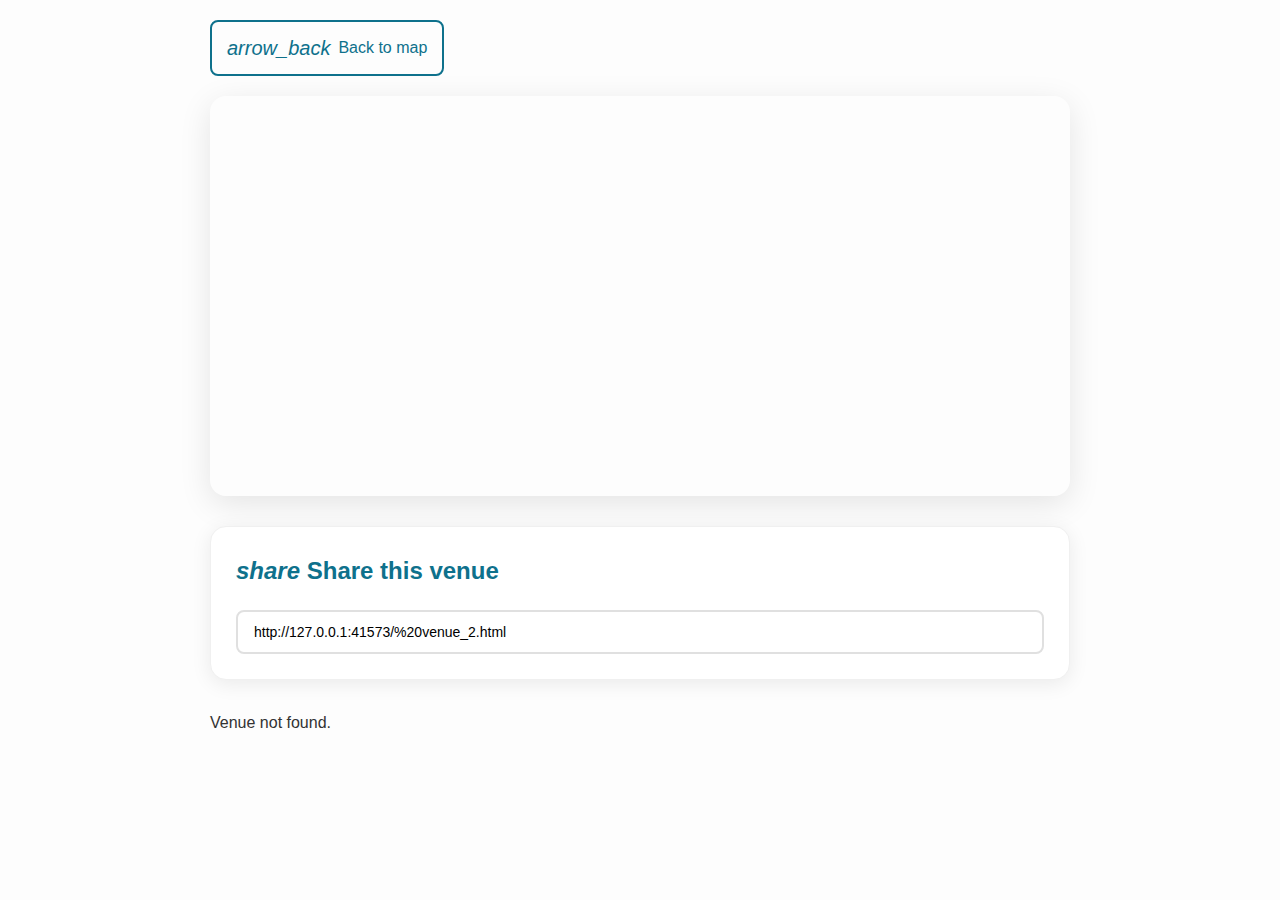
<file:  venue_2.html>
<!DOCTYPE html>
<html lang="en">

<head>
    <meta charset="UTF-8" />
    <title>Venue Details</title>
    <meta name="viewport" content="width=device-width, initial-scale=1.0" />
    <link rel="stylesheet" href="https://unpkg.com/leaflet/dist/leaflet.css" />
    <link rel="stylesheet" href="https://fonts.googleapis.com/css2?family=Roboto:wght@300;400;500;700&display=swap" />
    <link rel="stylesheet" href="https://fonts.googleapis.com/icon?family=Material+Icons" />
    <style>
        * {
            margin: 0;
            padding: 0;
            box-sizing: border-box;
        }

        body {
            font-family: 'Roboto', Arial, sans-serif;
            background-color: #FDFDFD;
            color: #333;
            line-height: 1.6;
        }

        .container {
            max-width: 900px;
            margin: 0 auto;
            padding: 20px;
        }

        .back-button {
            display: inline-flex;
            align-items: center;
            gap: 8px;
            color: #0E718C;
            text-decoration: none;
            font-weight: 500;
            margin-bottom: 20px;
            padding: 10px 15px;
            border: 2px solid #0E718C;
            border-radius: 8px;
            transition: all 0.3s ease;
        }

        .back-button:hover {
            background-color: #0E718C;
            color: white;
        }

        .back-button i {
            font-size: 20px;
        }

        .header-section {
            background: linear-gradient(135deg, #0E718C, #1a8ba6);
            color: white;
            padding: 30px;
            border-radius: 16px;
            margin-bottom: 30px;
            box-shadow: 0 8px 32px rgba(14, 113, 140, 0.2);
        }

        .header-section h1 {
            font-size: 32px;
            font-weight: 700;
            margin-bottom: 15px;
        }

        .venue-badges {
            display: flex;
            gap: 10px;
            flex-wrap: wrap;
            margin-bottom: 15px;
        }

        .badge {
            background: rgba(255, 255, 255, 0.2);
            color: white;
            padding: 6px 12px;
            border-radius: 20px;
            font-size: 12px;
            font-weight: 500;
            backdrop-filter: blur(10px);
        }

        .header-description {
            font-size: 16px;
            opacity: 0.95;
            line-height: 1.5;
        }

        #map {
            height: 400px;
            margin-bottom: 30px;
            border-radius: 16px;
            box-shadow: 0 8px 32px rgba(0, 0, 0, 0.1);
            overflow: hidden;
        }

        .content-grid {
            display: grid;
            grid-template-columns: 1fr;
            gap: 30px;
        }

        .info-card {
            background: white;
            border-radius: 16px;
            padding: 25px;
            box-shadow: 0 4px 20px rgba(0, 0, 0, 0.08);
            border: 1px solid #f0f0f0;
        }

        .info-card h2 {
            color: #0E718C;
            font-size: 22px;
            font-weight: 600;
            margin-bottom: 20px;
            display: flex;
            align-items: center;
            gap: 10px;
        }

        .info-card h2 i {
            font-size: 24px;
        }

        .info-row {
            display: flex;
            margin-bottom: 15px;
            align-items: flex-start;
        }

        .info-label {
            font-weight: 600;
            color: #0E718C;
            min-width: 120px;
            display: flex;
            align-items: center;
            gap: 8px;
        }

        .info-value {
            flex: 1;
            color: #555;
        }

        .info-value a {
            color: #0E718C;
            text-decoration: none;
        }

        .info-value a:hover {
            text-decoration: underline;
        }

        .amenities-grid {
            display: grid;
            grid-template-columns: repeat(auto-fit, minmax(150px, 1fr));
            gap: 15px;
            margin-top: 15px;
        }

        .amenity-item {
            display: flex;
            align-items: center;
            gap: 8px;
            padding: 10px;
            background: #f8f9fa;
            border-radius: 8px;
            font-size: 14px;
        }

        .tags-container {
            display: flex;
            flex-wrap: wrap;
            gap: 8px;
            margin-top: 10px;
        }

        .tag {
            background: #e8f4f8;
            color: #0E718C;
            padding: 6px 12px;
            border-radius: 16px;
            font-size: 12px;
            font-weight: 500;
        }

        .rating-container {
            display: flex;
            align-items: center;
            gap: 10px;
            margin-top: 10px;
        }

        .rating-stars {
            color: #ffc107;
            font-size: 18px;
        }

        .rating-text {
            color: #666;
            font-size: 14px;
        }

        .share-section {
            background: white;
            border-radius: 16px;
            padding: 25px;
            box-shadow: 0 4px 20px rgba(0, 0, 0, 0.08);
            border: 1px solid #f0f0f0;
            margin-bottom: 30px;
        }

        .share-input {
            width: 100%;
            padding: 12px 16px;
            border: 2px solid #e0e0e0;
            border-radius: 8px;
            font-size: 14px;
            margin-top: 10px;
            transition: border-color 0.3s ease;
        }

        .share-input:focus {
            outline: none;
            border-color: #0E718C;
        }

        .event-card {
            background: white;
            border: 1px solid #e0e0e0;
            border-radius: 16px;
            padding: 25px;
            margin-bottom: 20px;
            box-shadow: 0 4px 20px rgba(0, 0, 0, 0.08);
            transition: transform 0.2s ease, box-shadow 0.2s ease;
        }

        .event-card:hover {
            transform: translateY(-2px);
            box-shadow: 0 8px 32px rgba(0, 0, 0, 0.12);
        }

        .event-card h3 {
            color: #0E718C;
            font-size: 20px;
            font-weight: 600;
            margin-bottom: 15px;
        }

        .event-meta {
            display: flex;
            flex-wrap: wrap;
            gap: 20px;
            margin-bottom: 15px;
        }

        .event-meta-item {
            display: flex;
            align-items: center;
            gap: 8px;
            color: #666;
            font-size: 14px;
        }

        .event-meta-item i {
            color: #0E718C;
            font-size: 18px;
        }

        .event-description {
            color: #555;
            line-height: 1.6;
        }

        .photo-gallery {
            display: grid;
            grid-template-columns: repeat(auto-fit, minmax(280px, 1fr));
            gap: 20px;
            margin-top: 20px;
        }

        .photo-gallery img {
            width: 100%;
            height: 200px;
            object-fit: cover;
            border-radius: 12px;
            box-shadow: 0 4px 12px rgba(0, 0, 0, 0.1);
            transition: transform 0.3s ease;
        }

        .photo-gallery img:hover {
            transform: scale(1.05);
        }

        .no-events {
            text-align: center;
            color: #888;
            padding: 40px 20px;
            background: #f8f9fa;
            border-radius: 12px;
            font-style: italic;
        }

        @media (max-width: 768px) {
            .container {
                padding: 15px;
            }

            .header-section {
                padding: 20px;
            }

            .header-section h1 {
                font-size: 24px;
            }

            .info-card {
                padding: 20px;
            }

            .info-row {
                flex-direction: column;
                gap: 5px;
            }

            .info-label {
                min-width: auto;
                font-weight: 600;
            }

            .amenities-grid {
                grid-template-columns: 1fr;
            }

            .event-meta {
                flex-direction: column;
                gap: 10px;
            }

            #map {
                height: 300px;
            }
        }

        @media (max-width: 480px) {
            .header-section h1 {
                font-size: 20px;
            }

            .photo-gallery {
                grid-template-columns: 1fr;
            }
        }
    </style>
</head>

<body>
    <div class="container">
        <a href="index.html" class="back-button">
            <i class="material-icons">arrow_back</i>
            Back to map
        </a>
        
        <div id="venueHeader"></div>
        <div id="map"></div>
        
        <div class="share-section">
            <h2 style="color: #0E718C; margin-bottom: 10px;">
                <i class="material-icons">share</i>
                Share this venue
            </h2>
            <input id="shareUrl" type="text" readonly class="share-input" />
        </div>
        
        <div class="content-grid">
            <div id="venueDetails"></div>
        </div>
        
        <div id="eventsList"></div>
    </div>

    <script src="https://unpkg.com/leaflet/dist/leaflet.js"></script>
    <script>
        const urlParams = new URLSearchParams(window.location.search);
        const venueId = urlParams.get("id");
        const shareInput = document.getElementById("shareUrl");
        shareInput.value = window.location.href;

        let map;

        async function loadVenueDetails() {
            const res = await fetch('./data/map-data.json');
            const data = await res.json();

            const venue = data.find(v => v.id === venueId);
            if (!venue) {
                document.getElementById("venueDetails").innerHTML = "<p>Venue not found.</p>";
                return;
            }

            // Create header section
            document.getElementById("venueHeader").innerHTML = `
                <div class="header-section">
                    <h1>${venue.name}</h1>
                    <div class="venue-badges">
                        <span class="badge">${venue.category}</span>
                        <span class="badge">${venue.type}</span>
                        <span class="badge">${venue.city}</span>
                    </div>
                    <div class="header-description">${venue.description}</div>
                </div>
            `;

            map = L.map('map').setView([venue.latitude, venue.longitude], 13);

            L.tileLayer('https://{s}.basemaps.cartocdn.com/light_all/{z}/{x}/{y}{r}.png', {
                attribution: '&copy; OpenStreetMap & CartoDB'
            }).addTo(map);

            const bounds = [];

            // Main venue marker
            const mainMarker = L.marker([venue.latitude, venue.longitude]).addTo(map);
            mainMarker.bindPopup(`<b>${venue.name}</b><br>${venue.description}`).openPopup();
            bounds.push([venue.latitude, venue.longitude]);

            // Add attractions if present
            if (venue.highlights && Array.isArray(venue.highlights)) {
                venue.highlights.forEach(attraction => {
                    const marker = L.marker([attraction.latitude, attraction.longitude]).addTo(map);
                    marker.bindPopup(`<b>${attraction.name}</b><br>${attraction.description}`);
                    bounds.push([attraction.latitude, attraction.longitude]);
                });
            }

            // Fit map to all markers
            if (bounds.length > 1) {
                map.fitBounds(bounds, { padding: [30, 30] });
            }

            document.getElementById("venueDetails").innerHTML = `
                <div class="info-card">
                    <h2><i class="material-icons">info</i>Venue Information</h2>
                    
                    ${venue.openingHours ? `
                    <div class="info-row">
                        <div class="info-label"><i class="material-icons">schedule</i>Hours:</div>
                        <div class="info-value">${venue.openingHours}</div>
                    </div>` : ''}
                    
                    ${venue.entryFee ? `
                    <div class="info-row">
                        <div class="info-label"><i class="material-icons">attach_money</i>Entry Fee:</div>
                        <div class="info-value">${venue.entryFee}</div>
                    </div>` : ''}

                    ${venue.contact ? `
                        ${venue.contact.phone ? `
                        <div class="info-row">
                            <div class="info-label"><i class="material-icons">phone</i>Phone:</div>
                            <div class="info-value">${venue.contact.phone}</div>
                        </div>` : ''}
                        
                        ${venue.contact.email ? `
                        <div class="info-row">
                            <div class="info-label"><i class="material-icons">email</i>Email:</div>
                            <div class="info-value"><a href="mailto:${venue.contact.email}">${venue.contact.email}</a></div>
                        </div>` : ''}
                        
                        ${venue.contact.website ? `
                        <div class="info-row">
                            <div class="info-label"><i class="material-icons">language</i>Website:</div>
                            <div class="info-value"><a href="${venue.contact.website}" target="_blank">${venue.contact.website}</a></div>
                        </div>` : ''}
                    ` : ''}

                    ${venue.amenities ? `
                        <div class="info-row">
                            <div class="info-label"><i class="material-icons">local_amenities</i>Amenities:</div>
                            <div class="info-value">
                                <div class="amenities-grid">
                                    ${venue.amenities.parking ? '<div class="amenity-item"><i class="material-icons">local_parking</i>Parking</div>' : ''}
                                    ${venue.amenities.toilets ? '<div class="amenity-item"><i class="material-icons">wc</i>Toilets</div>' : ''}
                                    ${venue.amenities.wifi ? '<div class="amenity-item"><i class="material-icons">wifi</i>Wi-Fi</div>' : ''}
                                    ${venue.amenities.accessibility ? '<div class="amenity-item"><i class="material-icons">accessible</i>' + venue.amenities.accessibility + '</div>' : ''}
                                    ${venue.amenities.childFriendly ? '<div class="amenity-item"><i class="material-icons">child_friendly</i>Child Friendly</div>' : ''}
                                </div>
                            </div>
                        </div>
                    ` : ''}

                    ${venue.tags && venue.tags.length > 0 ? `
                        <div class="info-row">
                            <div class="info-label"><i class="material-icons">local_offer</i>Tags:</div>
                            <div class="info-value">
                                <div class="tags-container">
                                    ${venue.tags.map(t => `<span class="tag">#${t}</span>`).join('')}
                                </div>
                            </div>
                        </div>
                    ` : ''}

                    ${venue.reviews ? `
                        <div class="info-row">
                            <div class="info-label"><i class="material-icons">star</i>Rating:</div>
                            <div class="info-value">
                                <div class="rating-container">
                                    <span class="rating-stars">${'★'.repeat(Math.floor(venue.reviews.rating))}${'☆'.repeat(5-Math.floor(venue.reviews.rating))}</span>
                                    <span class="rating-text">${venue.reviews.rating} (${venue.reviews.totalReviews} reviews on ${venue.reviews.source})</span>
                                </div>
                            </div>
                        </div>
                    ` : ''}
                </div>
            `;

            if (venue.photos && venue.photos.length > 0) {
                const gallery = venue.photos.map(p => `<img src="${p}" alt="Venue photo" loading="lazy"/>`).join('');
                document.getElementById("venueDetails").innerHTML += `
                    <div class="info-card">
                        <h2><i class="material-icons">photo_library</i>Photo Gallery</h2>
                        <div class="photo-gallery">${gallery}</div>
                    </div>
                `;
            }

            if (venue.events && venue.events.length > 0) {
                const eventsHTML = venue.events.map(e => `
                    <div class="event-card">
                        <h3>${e.title}</h3>
                        <div class="event-meta">
                            <div class="event-meta-item">
                                <i class="material-icons">event</i>
                                ${e.date}
                            </div>
                            <div class="event-meta-item">
                                <i class="material-icons">schedule</i>
                                ${e.startTime} – ${e.endTime}
                            </div>
                            <div class="event-meta-item">
                                <i class="material-icons">category</i>
                                ${e.category}
                            </div>
                        </div>
                        <div class="event-description">${e.description}</div>
                    </div>
                `).join("");

                document.getElementById("eventsList").innerHTML = `
                    <div class="info-card">
                        <h2><i class="material-icons">event</i>Upcoming Events</h2>
                        ${eventsHTML}
                    </div>
                `;
            } else {
                document.getElementById("eventsList").innerHTML = `
                    <div class="info-card">
                        <h2><i class="material-icons">event</i>Upcoming Events</h2>
                        <div class="no-events">No upcoming events scheduled.</div>
                    </div>
                `;
            }
        }

        loadVenueDetails();
    </script>
</body>

</html>
</file>
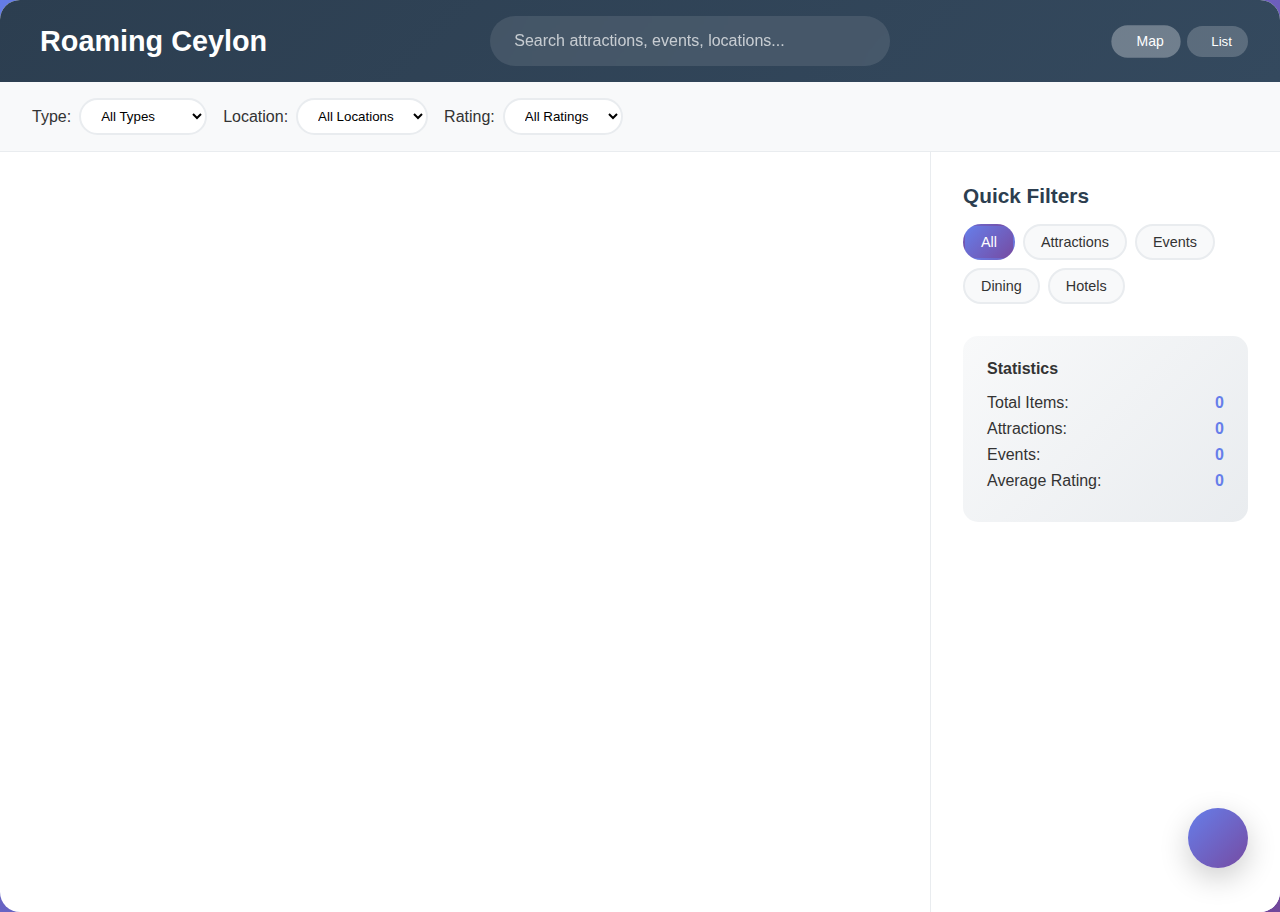
<file: index2.html>
<!DOCTYPE html>
<html lang="en">
<head>
    <meta charset="UTF-8">
    <meta name="viewport" content="width=device-width, initial-scale=1.0">
    <title>Roaming Ceylon - Attractions & Events</title>
    <link rel="stylesheet" href="https://unpkg.com/leaflet@1.9.4/dist/leaflet.css" />
    <link rel="stylesheet" href="https://cdnjs.cloudflare.com/ajax/libs/font-awesome/6.4.0/css/all.min.css">
    <style>
        * {
            margin: 0;
            padding: 0;
            box-sizing: border-box;
        }

        body {
            font-family: 'Segoe UI', Tahoma, Geneva, Verdana, sans-serif;
            background: linear-gradient(135deg, #667eea 0%, #764ba2 100%);
            min-height: 100vh;
            color: #333;
        }

        .app-container {
            max-width: 1400px;
            margin: 0 auto;
            background: white;
            border-radius: 20px;
            box-shadow: 0 20px 60px rgba(0,0,0,0.1);
            overflow: hidden;
            min-height: 100vh;
        }

        .header {
            background: linear-gradient(135deg, #2c3e50 0%, #34495e 100%);
            color: white;
            padding: 1rem 2rem;
            display: flex;
            align-items: center;
            justify-content: space-between;
            flex-wrap: wrap;
            gap: 1rem;
        }

        .logo {
            font-size: 1.8rem;
            font-weight: bold;
            display: flex;
            align-items: center;
            gap: 0.5rem;
        }

        .search-container {
            display: flex;
            align-items: center;
            background: rgba(255,255,255,0.1);
            border-radius: 25px;
            padding: 0.5rem 1rem;
            backdrop-filter: blur(10px);
            flex: 1;
            max-width: 400px;
            margin: 0 1rem;
        }

        .search-input {
            background: none;
            border: none;
            color: white;
            flex: 1;
            padding: 0.5rem;
            font-size: 1rem;
        }

        .search-input::placeholder {
            color: rgba(255,255,255,0.7);
        }

        .view-toggle {
            display: flex;
            gap: 0.5rem;
        }

        .toggle-btn {
            background: rgba(255,255,255,0.2);
            border: none;
            color: white;
            padding: 0.5rem 1rem;
            border-radius: 20px;
            cursor: pointer;
            transition: all 0.3s ease;
            display: flex;
            align-items: center;
            gap: 0.5rem;
        }

        .toggle-btn.active {
            background: rgba(255,255,255,0.3);
            transform: scale(1.05);
        }

        .filters {
            background: #f8f9fa;
            padding: 1rem 2rem;
            border-bottom: 1px solid #e9ecef;
            display: flex;
            gap: 1rem;
            flex-wrap: wrap;
            align-items: center;
        }

        .filter-group {
            display: flex;
            align-items: center;
            gap: 0.5rem;
        }

        .filter-select {
            padding: 0.5rem 1rem;
            border: 2px solid #e9ecef;
            border-radius: 25px;
            background: white;
            cursor: pointer;
            transition: all 0.3s ease;
        }

        .filter-select:hover, .filter-select:focus {
            border-color: #667eea;
            outline: none;
            transform: translateY(-1px);
        }

        .main-content {
            display: flex;
            height: calc(100vh - 140px);
        }

        .content-area {
            flex: 1;
            display: flex;
            flex-direction: column;
            transition: all 0.3s ease;
        }

        .map-container {
            flex: 1;
            position: relative;
        }

        #map {
            width: 100%;
            height: 100%;
        }

        .list-container {
            display: none;
            flex: 1;
            overflow-y: auto;
            padding: 2rem;
            background: #f8f9fa;
        }

        .list-container.active {
            display: block;
        }

        .list-grid {
            display: grid;
            grid-template-columns: repeat(auto-fill, minmax(350px, 1fr));
            gap: 2rem;
        }

        .item-card {
            background: white;
            border-radius: 15px;
            overflow: hidden;
            box-shadow: 0 10px 30px rgba(0,0,0,0.1);
            transition: all 0.3s ease;
            cursor: pointer;
        }

        .item-card:hover {
            transform: translateY(-5px);
            box-shadow: 0 20px 40px rgba(0,0,0,0.15);
        }

        .card-image {
            width: 100%;
            height: 200px;
            background: linear-gradient(45deg, #667eea, #764ba2);
            display: flex;
            align-items: center;
            justify-content: center;
            color: white;
            font-size: 3rem;
            position: relative;
            overflow: hidden;
        }

        .card-image::before {
            content: '';
            position: absolute;
            top: 0;
            left: 0;
            right: 0;
            bottom: 0;
            background: url('data:image/svg+xml,<svg xmlns="http://www.w3.org/2000/svg" viewBox="0 0 100 100"><defs><pattern id="grid" width="10" height="10" patternUnits="userSpaceOnUse"><path d="M 10 0 L 0 0 0 10" fill="none" stroke="rgba(255,255,255,0.1)" stroke-width="1"/></pattern></defs><rect width="100" height="100" fill="url(%23grid)"/></svg>');
        }

        .card-content {
            padding: 1.5rem;
        }

        .card-title {
            font-size: 1.3rem;
            font-weight: bold;
            margin-bottom: 0.5rem;
            color: #2c3e50;
        }

        .card-type {
            display: inline-block;
            background: linear-gradient(135deg, #667eea, #764ba2);
            color: white;
            padding: 0.3rem 0.8rem;
            border-radius: 15px;
            font-size: 0.8rem;
            margin-bottom: 0.5rem;
        }

        .card-description {
            color: #666;
            line-height: 1.5;
            margin-bottom: 1rem;
        }

        .card-meta {
            display: flex;
            justify-content: space-between;
            align-items: center;
            font-size: 0.9rem;
            color: #888;
        }

        .rating {
            display: flex;
            align-items: center;
            gap: 0.5rem;
        }

        .stars {
            color: #ffd700;
        }

        .sidebar {
            width: 350px;
            background: white;
            border-left: 1px solid #e9ecef;
            padding: 2rem;
            overflow-y: auto;
            transition: all 0.3s ease;
        }

        .sidebar.hidden {
            width: 0;
            padding: 0;
            border: none;
        }

        .sidebar-title {
            font-size: 1.3rem;
            font-weight: bold;
            margin-bottom: 1rem;
            color: #2c3e50;
        }

        .quick-filters {
            display: flex;
            flex-wrap: wrap;
            gap: 0.5rem;
            margin-bottom: 2rem;
        }

        .quick-filter {
            background: #f8f9fa;
            border: 2px solid #e9ecef;
            padding: 0.5rem 1rem;
            border-radius: 20px;
            cursor: pointer;
            transition: all 0.3s ease;
            font-size: 0.9rem;
        }

        .quick-filter.active {
            background: linear-gradient(135deg, #667eea, #764ba2);
            color: white;
            border-color: transparent;
        }

        .stats {
            background: linear-gradient(135deg, #f8f9fa, #e9ecef);
            padding: 1.5rem;
            border-radius: 15px;
            margin-bottom: 2rem;
        }

        .stat-item {
            display: flex;
            justify-content: space-between;
            align-items: center;
            margin-bottom: 0.5rem;
        }

        .stat-value {
            font-weight: bold;
            color: #667eea;
        }

        .floating-btn {
            position: fixed;
            bottom: 2rem;
            right: 2rem;
            width: 60px;
            height: 60px;
            background: linear-gradient(135deg, #667eea, #764ba2);
            border: none;
            border-radius: 50%;
            color: white;
            font-size: 1.5rem;
            cursor: pointer;
            box-shadow: 0 10px 30px rgba(0,0,0,0.2);
            transition: all 0.3s ease;
            z-index: 1000;
        }

        .floating-btn:hover {
            transform: scale(1.1);
            box-shadow: 0 15px 40px rgba(0,0,0,0.3);
        }

        .popup-overlay {
            position: fixed;
            top: 0;
            left: 0;
            right: 0;
            bottom: 0;
            background: rgba(0,0,0,0.5);
            display: none;
            align-items: center;
            justify-content: center;
            z-index: 2000;
            backdrop-filter: blur(5px);
        }

        .popup-overlay.active {
            display: flex;
        }

        .popup {
            background: white;
            border-radius: 20px;
            padding: 2rem;
            max-width: 500px;
            width: 90%;
            max-height: 80vh;
            overflow-y: auto;
            box-shadow: 0 20px 60px rgba(0,0,0,0.3);
            transform: scale(0.8);
            transition: all 0.3s ease;
        }

        .popup-overlay.active .popup {
            transform: scale(1);
        }

        .close-btn {
            position: absolute;
            top: 1rem;
            right: 1rem;
            background: none;
            border: none;
            font-size: 1.5rem;
            cursor: pointer;
            color: #666;
        }

        @media (max-width: 768px) {
            .main-content {
                flex-direction: column;
            }
            
            .sidebar {
                width: 100%;
                border-left: none;
                border-top: 1px solid #e9ecef;
            }
            
            .header {
                padding: 1rem;
            }
            
            .search-container {
                margin: 0;
                max-width: none;
            }
            
            .filters {
                padding: 1rem;
            }
        }
    </style>
</head>
<body>
    <div class="app-container">
        <header class="header">
            <div class="logo">
                <i class="fas fa-map-marked-alt"></i>
                Roaming Ceylon
            </div>
            <div class="search-container">
                <i class="fas fa-search"></i>
                <input type="text" class="search-input" placeholder="Search attractions, events, locations..." id="searchInput">
            </div>
            <div class="view-toggle">
                <button class="toggle-btn active" onclick="switchView('map')" id="mapBtn">
                    <i class="fas fa-map"></i>
                    Map
                </button>
                <button class="toggle-btn" onclick="switchView('list')" id="listBtn">
                    <i class="fas fa-list"></i>
                    List
                </button>
            </div>
        </header>

        <div class="filters">
            <div class="filter-group">
                <label><i class="fas fa-tag"></i> Type:</label>
                <select class="filter-select" id="typeFilter">
                    <option value="">All Types</option>
                    <option value="attraction">Attractions</option>
                    <option value="event">Events</option>
                    <option value="restaurant">Restaurants</option>
                    <option value="hotel">Hotels</option>
                </select>
            </div>
            <div class="filter-group">
                <label><i class="fas fa-map-marker-alt"></i> Location:</label>
                <select class="filter-select" id="locationFilter">
                    <option value="">All Locations</option>
                    <option value="colombo">Colombo</option>
                    <option value="kandy">Kandy</option>
                    <option value="galle">Galle</option>
                    <option value="sigiriya">Sigiriya</option>
                </select>
            </div>
            <div class="filter-group">
                <label><i class="fas fa-star"></i> Rating:</label>
                <select class="filter-select" id="ratingFilter">
                    <option value="">All Ratings</option>
                    <option value="4">4+ Stars</option>
                    <option value="3">3+ Stars</option>
                    <option value="2">2+ Stars</option>
                </select>
            </div>
        </div>

        <div class="main-content">
            <div class="content-area">
                <div class="map-container" id="mapContainer">
                    <div id="map"></div>
                </div>
                <div class="list-container" id="listContainer">
                    <div class="list-grid" id="listGrid">
                        <!-- Items will be populated here -->
                    </div>
                </div>
            </div>

            <div class="sidebar" id="sidebar">
                <h3 class="sidebar-title">Quick Filters</h3>
                <div class="quick-filters">
                    <div class="quick-filter active" onclick="toggleQuickFilter(this, '')">All</div>
                    <div class="quick-filter" onclick="toggleQuickFilter(this, 'attraction')">Attractions</div>
                    <div class="quick-filter" onclick="toggleQuickFilter(this, 'event')">Events</div>
                    <div class="quick-filter" onclick="toggleQuickFilter(this, 'restaurant')">Dining</div>
                    <div class="quick-filter" onclick="toggleQuickFilter(this, 'hotel')">Hotels</div>
                </div>

                <div class="stats">
                    <h4 style="margin-bottom: 1rem;">Statistics</h4>
                    <div class="stat-item">
                        <span>Total Items:</span>
                        <span class="stat-value" id="totalItems">0</span>
                    </div>
                    <div class="stat-item">
                        <span>Attractions:</span>
                        <span class="stat-value" id="attractionCount">0</span>
                    </div>
                    <div class="stat-item">
                        <span>Events:</span>
                        <span class="stat-value" id="eventCount">0</span>
                    </div>
                    <div class="stat-item">
                        <span>Average Rating:</span>
                        <span class="stat-value" id="avgRating">0</span>
                    </div>
                </div>
            </div>
        </div>
    </div>

    <button class="floating-btn" onclick="toggleSidebar()">
        <i class="fas fa-filter"></i>
    </button>

    <div class="popup-overlay" id="popupOverlay">
        <div class="popup" id="popup">
            <button class="close-btn" onclick="closePopup()">&times;</button>
            <div id="popupContent"></div>
        </div>
    </div>

    <script src="https://unpkg.com/leaflet@1.9.4/dist/leaflet.js"></script>
    <script>
        // Sample data
        const sampleData = [
            {
                id: 1,
                name: "Sigiriya Rock Fortress",
                type: "attraction",
                location: "sigiriya",
                lat: 7.9570,
                lng: 80.7603,
                rating: 4.8,
                description: "Ancient rock fortress and palace ruins surrounded by extensive gardens, pools, and fountains.",
                image: "🏛️"
            },
            {
                id: 2,
                name: "Temple of the Tooth",
                type: "attraction",
                location: "kandy",
                lat: 7.2906,
                lng: 80.6337,
                rating: 4.6,
                description: "Sacred Buddhist temple in Kandy housing a relic of the tooth of Buddha.",
                image: "🏯"
            },
            {
                id: 3,
                name: "Galle Fort",
                type: "attraction",
                location: "galle",
                lat: 6.0329,
                lng: 80.2168,
                rating: 4.5,
                description: "Historic fortified city built by Portuguese and later modified by Dutch.",
                image: "🏰"
            },
            {
                id: 4,
                name: "Perahera Festival",
                type: "event",
                location: "kandy",
                lat: 7.2906,
                lng: 80.6337,
                rating: 4.9,
                description: "Annual procession held in Kandy, Sri Lanka, to honor the Sacred Tooth Relic.",
                image: "🎭"
            },
            {
                id: 5,
                name: "Ministry of Crab",
                type: "restaurant",
                location: "colombo",
                lat: 6.9271,
                lng: 79.8612,
                rating: 4.7,
                description: "World-renowned restaurant serving the finest Sri Lankan crab dishes.",
                image: "🦀"
            },
            {
                id: 6,
                name: "Galle Face Hotel",
                type: "hotel",
                location: "colombo",
                lat: 6.9271,
                lng: 79.8420,
                rating: 4.4,
                description: "Historic luxury hotel overlooking the Indian Ocean with colonial charm.",
                image: "🏨"
            },
            {
                id: 7,
                name: "Yala Safari Experience",
                type: "event",
                location: "colombo",
                lat: 6.3715,
                lng: 81.5209,
                rating: 4.6,
                description: "Wildlife safari experience in Sri Lanka's most famous national park.",
                image: "🦁"
            },
            {
                id: 8,
                name: "Lighthouse Restaurant",
                type: "restaurant",
                location: "galle",
                lat: 6.0329,
                lng: 80.2150,
                rating: 4.3,
                description: "Scenic restaurant with ocean views serving fresh seafood and local cuisine.",
                image: "🍽️"
            }
        ];

        let map;
        let markers = [];
        let filteredData = [...sampleData];
        let currentView = 'map';

        // Initialize the app
        function init() {
            initMap();
            populateItems();
            updateStats();
            setupEventListeners();
        }

        // Initialize map
        function initMap() {
            map = L.map('map').setView([7.8731, 80.7718], 8);
            
            L.tileLayer('https://{s}.tile.openstreetmap.org/{z}/{x}/{y}.png', {
                attribution: '© OpenStreetMap contributors'
            }).addTo(map);

            addMarkersToMap();
        }

        // Add markers to map
        function addMarkersToMap() {
            markers.forEach(marker => map.removeLayer(marker));
            markers = [];

            filteredData.forEach(item => {
                const icon = getIconForType(item.type);
                const marker = L.marker([item.lat, item.lng])
                    .addTo(map)
                    .bindPopup(`
                        <div style="text-align: center; padding: 10px;">
                            <div style="font-size: 2rem; margin-bottom: 10px;">${item.image}</div>
                            <h3>${item.name}</h3>
                            <p><strong>Type:</strong> ${item.type}</p>
                            <p><strong>Rating:</strong> ${'⭐'.repeat(Math.floor(item.rating))} ${item.rating}</p>
                            <p>${item.description}</p>
                            <button onclick="showDetails(${item.id})" style="
                                background: linear-gradient(135deg, #667eea, #764ba2);
                                color: white;
                                border: none;
                                padding: 8px 16px;
                                border-radius: 20px;
                                cursor: pointer;
                                margin-top: 10px;
                            ">View Details</button>
                        </div>
                    `);
                
                markers.push(marker);
            });
        }

        // Get icon for item type
        function getIconForType(type) {
            const icons = {
                attraction: '🏛️',
                event: '🎭',
                restaurant: '🍽️',
                hotel: '🏨'
            };
            return icons[type] || '📍';
        }

        // Populate list items
        function populateItems() {
            const listGrid = document.getElementById('listGrid');
            listGrid.innerHTML = '';

            filteredData.forEach(item => {
                const card = createItemCard(item);
                listGrid.appendChild(card);
            });
        }

        // Create item card
        function createItemCard(item) {
            const card = document.createElement('div');
            card.className = 'item-card';
            card.onclick = () => showDetails(item.id);

            card.innerHTML = `
                <div class="card-image">
                    <span style="position: relative; z-index: 1;">${item.image}</span>
                </div>
                <div class="card-content">
                    <div class="card-type">${item.type}</div>
                    <h3 class="card-title">${item.name}</h3>
                    <p class="card-description">${item.description}</p>
                    <div class="card-meta">
                        <div class="rating">
                            <span class="stars">${'⭐'.repeat(Math.floor(item.rating))}</span>
                            <span>${item.rating}</span>
                        </div>
                        <span><i class="fas fa-map-marker-alt"></i> ${item.location}</span>
                    </div>
                </div>
            `;

            return card;
        }

        // Switch between map and list views
        function switchView(view) {
            currentView = view;
            const mapBtn = document.getElementById('mapBtn');
            const listBtn = document.getElementById('listBtn');
            const mapContainer = document.getElementById('mapContainer');
            const listContainer = document.getElementById('listContainer');

            if (view === 'map') {
                mapBtn.classList.add('active');
                listBtn.classList.remove('active');
                mapContainer.style.display = 'block';
                listContainer.classList.remove('active');
                setTimeout(() => map.invalidateSize(), 100);
            } else {
                listBtn.classList.add('active');
                mapBtn.classList.remove('active');
                mapContainer.style.display = 'none';
                listContainer.classList.add('active');
            }
        }

        // Apply filters
        function applyFilters() {
            const typeFilter = document.getElementById('typeFilter').value;
            const locationFilter = document.getElementById('locationFilter').value;
            const ratingFilter = document.getElementById('ratingFilter').value;
            const searchTerm = document.getElementById('searchInput').value.toLowerCase();

            filteredData = sampleData.filter(item => {
                const matchesType = !typeFilter || item.type === typeFilter;
                const matchesLocation = !locationFilter || item.location === locationFilter;
                const matchesRating = !ratingFilter || item.rating >= parseFloat(ratingFilter);
                const matchesSearch = !searchTerm || 
                    item.name.toLowerCase().includes(searchTerm) ||
                    item.description.toLowerCase().includes(searchTerm);

                return matchesType && matchesLocation && matchesRating && matchesSearch;
            });

            addMarkersToMap();
            populateItems();
            updateStats();
        }

        // Toggle quick filter
        function toggleQuickFilter(element, type) {
            document.querySelectorAll('.quick-filter').forEach(filter => {
                filter.classList.remove('active');
            });
            element.classList.add('active');

            document.getElementById('typeFilter').value = type;
            applyFilters();
        }

        // Update statistics
        function updateStats() {
            const totalItems = filteredData.length;
            const attractionCount = filteredData.filter(item => item.type === 'attraction').length;
            const eventCount = filteredData.filter(item => item.type === 'event').length;
            const avgRating = filteredData.length > 0 ? 
                (filteredData.reduce((sum, item) => sum + item.rating, 0) / filteredData.length).toFixed(1) : 0;

            document.getElementById('totalItems').textContent = totalItems;
            document.getElementById('attractionCount').textContent = attractionCount;
            document.getElementById('eventCount').textContent = eventCount;
            document.getElementById('avgRating').textContent = avgRating;
        }

        // Show item details
        function showDetails(itemId) {
            const item = sampleData.find(i => i.id === itemId);
            if (!item) return;

            const popupContent = document.getElementById('popupContent');
            popupContent.innerHTML = `
                <div style="text-align: center; margin-bottom: 2rem;">
                    <div style="font-size: 4rem; margin-bottom: 1rem;">${item.image}</div>
                    <h2>${item.name}</h2>
                    <div style="display: inline-block; background: linear-gradient(135deg, #667eea, #764ba2); color: white; padding: 0.5rem 1rem; border-radius: 20px; margin: 1rem 0;">
                        ${item.type}
                    </div>
                </div>
                
                <div style="margin-bottom: 2rem;">
                    <p style="font-size: 1.1rem; line-height: 1.6; color: #666;">${item.description}</p>
                </div>
                
                <div style="display: grid; grid-template-columns: 1fr 1fr; gap: 1rem; margin-bottom: 2rem;">
                    <div>
                        <strong>Rating:</strong><br>
                        <span style="color: #ffd700; font-size: 1.2rem;">${'⭐'.repeat(Math.floor(item.rating))}</span>
                        <span style="margin-left: 0.5rem; font-size: 1.1rem;">${item.rating}</span>
                    </div>
                    <div>
                        <strong>Location:</strong><br>
                        <span style="color: #667eea; font-size: 1.1rem;">${item.location}</span>
                    </div>
                </div>
                
                <div style="text-align: center;">
                    <button onclick="viewOnMap(${item.lat}, ${item.lng})" style="
                        background: linear-gradient(135deg, #667eea, #764ba2);
                        color: white;
                        border: none;
                        padding: 1rem 2rem;
                        border-radius: 25px;
                        cursor: pointer;
                        font-size: 1rem;
                        margin-right: 1rem;
                    ">
                        <i class="fas fa-map-marker-alt"></i> View on Map
                    </button>
                    <button onclick="closePopup()" style="
                        background: #f8f9fa;
                        color: #333;
                        border: 2px solid #e9ecef;
                        padding: 1rem 2rem;
                        border-radius: 25px;
                        cursor: pointer;
                        font-size: 1rem;
                    ">
                        Close
                    </button>
                </div>
            `;

            document.getElementById('popupOverlay').classList.add('active');
        }

        // View item on map
        function viewOnMap(lat, lng) {
            closePopup();
            switchView('map');
            map.setView([lat, lng], 15);
        }

        // Close popup
        function closePopup() {
            document.getElementById('popupOverlay').classList.remove('active');
        }

        // Toggle sidebar
        function toggleSidebar() {
            const sidebar = document.getElementById('sidebar');
            sidebar.classList.toggle('hidden');
        }

        // Setup event listeners
        function setupEventListeners() {
            document.getElementById('typeFilter').addEventListener('change', applyFilters);
            document.getElementById('locationFilter').addEventListener('change', applyFilters);
            document.getElementById('ratingFilter').addEventListener('change', applyFilters);
            document.getElementById('searchInput').addEventListener('input', applyFilters);

            // Close popup when clicking overlay
            document.getElementById('popupOverlay').addEventListener('click', (e) => {
                if (e.target === e.currentTarget) {
                    closePopup();
                }
            });
        }

        // Initialize app when DOM is loaded
        document.addEventListener('DOMContentLoaded', init);
    </script>
</body>
</html>
</file>
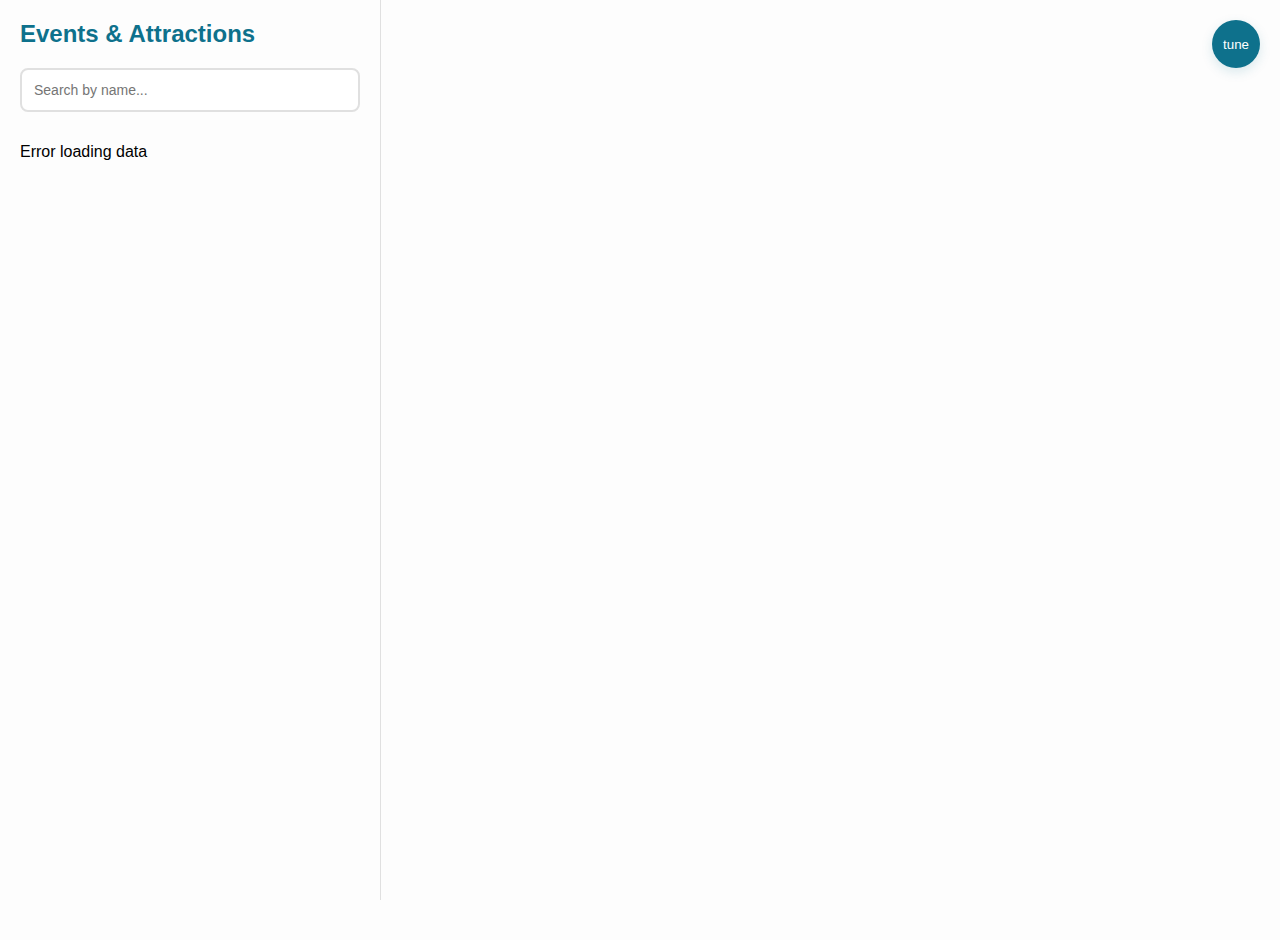
<file: index_2.html>
<!DOCTYPE html>
<html lang="en">

<head>
    <meta charset="UTF-8" />
    <title>Sri Lanka Map - Local JSON</title>
    <meta name="viewport" content="width=device-width, initial-scale=1.0" />
    <link rel="stylesheet" href="https://unpkg.com/leaflet/dist/leaflet.css" />
    <link rel="stylesheet" href="https://fonts.googleapis.com/css2?family=Roboto:wght@300;400;500;700&display=swap" />
    <link rel="stylesheet" href="https://fonts.googleapis.com/icon?family=Material+Icons" />
    <style>
        html,
        body {
            margin: 0;
            height: 100%;
            font-family: 'Roboto', Arial, sans-serif;
            overflow: hidden;
            background-color: #FDFDFD;
        }

        .container {
            display: flex;
            height: 100vh;
        }

        .sidebar {
            width: 340px;
            height: 100vh;
            background: #FDFDFD;
            padding: 20px;
            overflow-y: auto;
            z-index: 999;
            border-right: 1px solid #e0e0e0;
            transition: transform 0.3s ease;
        }

        .sidebar h2 {
            margin-top: 0;
            color: #0E718C;
            font-weight: 600;
            font-size: 24px;
            margin-bottom: 20px;
        }

        .search-input {
            width: 100%;
            padding: 12px;
            margin-bottom: 15px;
            border: 2px solid #e0e0e0;
            border-radius: 8px;
            font-size: 14px;
            box-sizing: border-box;
            transition: border-color 0.3s ease;
        }

        .search-input:focus {
            outline: none;
            border-color: #0E718C;
        }

        .map-container {
            flex: 1;
            position: relative;
        }

        #map {
            width: 100%;
            height: 100vh;
        }

        .event {
            background: #ffffff;
            border: 1px solid #e0e0e0;
            border-radius: 12px;
            padding: 15px;
            margin-bottom: 12px;
            box-shadow: 0 2px 8px rgba(14, 113, 140, 0.1);
            transition: all 0.2s ease;
            cursor: pointer;
        }

        .event:hover {
            transform: translateY(-2px);
            box-shadow: 0 4px 12px rgba(0, 0, 0, 0.15);
            background-color: #f8f9fa;
        }

        .event h3 {
            margin: 0 0 8px;
            font-size: 16px;
            font-weight: 600;
            color: #0E718C;
        }

        .event p {
            margin: 4px 0;
            font-size: 13px;
            color: #666;
            line-height: 1.4;
        }

        .event small {
            color: #888;
            font-size: 12px;
        }

        .event .category-badge {
            display: inline-block;
            background: #0E718C;
            color: white;
            padding: 4px 8px;
            border-radius: 12px;
            font-size: 11px;
            font-weight: 500;
            margin-bottom: 8px;
        }

        .event a.button {
            display: inline-block;
            margin-top: 10px;
            padding: 8px 16px;
            background-color: #0E718C;
            color: white;
            text-decoration: none;
            border-radius: 6px;
            font-size: 12px;
            transition: background-color 0.3s ease;
        }

        .event a.button:hover {
            background-color: #0a5a73;
        }

        .event.highlighted {
            background-color: #e8f4f8;
            border-color: #0E718C;
            transform: translateY(-2px);
            box-shadow: 0 6px 16px rgba(14, 113, 140, 0.2);
        }

        .filters {
            position: absolute;
            top: 20px;
            right: 20px;
            width: 320px;
            background: #FDFDFD;
            border-radius: 16px;
            padding: 24px;
            box-shadow: 0 8px 32px rgba(14, 113, 140, 0.15);
            z-index: 1000;
            transition: transform 0.3s ease, opacity 0.3s ease;
            border: 1px solid #e0e0e0;
        }

        .filters.hidden {
            transform: translateX(340px);
            opacity: 0;
            pointer-events: none;
        }

        .filters h3 {
            margin-top: 0;
            margin-bottom: 20px;
            color: #0E718C;
            font-weight: 600;
            font-size: 20px;
            display: flex;
            align-items: center;
            justify-content: space-between;
            border-bottom: 2px solid #f0f0f0;
            padding-bottom: 12px;
        }

        .filter-toggle {
            background: #f5f5f5;
            border: none;
            cursor: pointer;
            padding: 8px;
            color: #666;
            font-size: 20px;
            border-radius: 50%;
            transition: all 0.3s ease;
        }

        .filter-toggle:hover {
            background: #e0e0e0;
            color: #333;
        }

        .filter-group {
            margin-bottom: 20px;
        }

        .filter-group label {
            display: block;
            margin-bottom: 8px;
            font-weight: 600;
            color: #333;
            font-size: 14px;
        }

        .filter-group select,
        .filter-group input {
            width: 100%;
            padding: 12px 16px;
            border: 2px solid #e0e0e0;
            border-radius: 8px;
            font-size: 14px;
            box-sizing: border-box;
            transition: all 0.3s ease;
            background: #fafafa;
        }

        .filter-group select:focus,
        .filter-group input:focus {
            outline: none;
            border-color: #0E718C;
            background: #fff;
            box-shadow: 0 0 0 3px rgba(14, 113, 140, 0.1);
        }

        .filter-group select:hover,
        .filter-group input:hover {
            border-color: #0E718C;
            background: #fff;
        }

        .filter-toggle-btn {
            position: absolute;
            top: 20px;
            right: 20px;
            width: 48px;
            height: 48px;
            background: #0E718C;
            color: white;
            border: none;
            border-radius: 50%;
            cursor: pointer;
            box-shadow: 0 4px 12px rgba(14, 113, 140, 0.15);
            z-index: 999;
            display: flex;
            align-items: center;
            justify-content: center;
            transition: all 0.3s ease;
        }

        .filter-toggle-btn:hover {
            background: #0a5a73;
            transform: scale(1.05);
        }

        .hidden {
            display: none !important;
        }

        /* Mobile tab navigation */
        .mobile-tabs {
            display: none;
            background: #FDFDFD;
            border-bottom: 1px solid #e0e0e0;
            position: relative;
            z-index: 1000;
        }

        .mobile-tab {
            flex: 1;
            padding: 15px;
            text-align: center;
            background: #f8f9fa;
            border: none;
            cursor: pointer;
            font-size: 16px;
            color: #666;
            transition: all 0.3s ease;
            border-bottom: 3px solid transparent;
        }

        .mobile-tab.active {
            background: #FDFDFD;
            color: #0E718C;
            border-bottom-color: #0E718C;
            font-weight: 500;
        }

        .mobile-tab i {
            margin-right: 8px;
        }

        /* Mobile search and filter bar */
        .mobile-search-bar {
            display: none;
            padding: 15px;
            background: #FDFDFD;
            border-bottom: 1px solid #e0e0e0;
        }

        .mobile-search-container {
            display: flex;
            gap: 10px;
            align-items: center;
        }

        .mobile-search-input {
            flex: 1;
            padding: 10px;
            border: 2px solid #e0e0e0;
            border-radius: 6px;
            font-size: 14px;
        }

        .mobile-filter-btn {
            padding: 10px 15px;
            background: #0E718C;
            color: white;
            border: none;
            border-radius: 6px;
            cursor: pointer;
            display: flex;
            align-items: center;
            gap: 5px;
        }

        /* Mobile Styles */
        @media (max-width: 768px) {
            .container {
                flex-direction: column;
            }

            .mobile-search-bar {
                display: block;
            }

            .sidebar {
                width: 100%;
                height: 0;
                overflow: hidden;
                border-right: none;
                border-bottom: 1px solid #ccc;
                transform: translateY(0);
                transition: all 0.3s ease;
                padding: 0;
            }

            .sidebar.show-mobile {
                height: calc(100vh - 120px);
                padding: 20px;
                overflow-y: auto;
            }

            .sidebar .search-input {
                display: none;
            }

            .map-container {
                flex: 1;
                height: calc(100vh - 120px);
                display: none;
            }

            .map-container.show-mobile {
                display: block;
            }

            #map {
                height: 100%;
            }

            .filters {
                position: fixed;
                top: 50%;
                left: 50%;
                transform: translate(-50%, -50%);
                width: 90%;
                max-width: 340px;
                max-height: 80vh;
                overflow-y: auto;
                z-index: 2000;
                box-shadow: 0 12px 48px rgba(0, 0, 0, 0.25);
            }

            .filters.hidden {
                transform: translate(-50%, -50%) scale(0.8);
                opacity: 0;
            }

            .filter-toggle-btn {
                display: none;
            }

            .mobile-overlay {
                position: fixed;
                top: 0;
                left: 0;
                right: 0;
                bottom: 0;
                background: rgba(0, 0, 0, 0.5);
                z-index: 1999;
                opacity: 0;
                pointer-events: none;
                transition: opacity 0.3s ease;
            }

            .mobile-overlay.active {
                opacity: 1;
                pointer-events: all;
            }
        }

        @media (max-width: 480px) {
            .sidebar {
                padding: 16px;
            }

            .filters {
                padding: 16px;
                width: 95%;
            }

            .event {
                padding: 12px;
                margin-bottom: 10px;
            }

            .event h3 {
                font-size: 15px;
            }

            .event p {
                font-size: 12px;
            }
        }
    </style>
</head>

<body>
    <div class="container">
        <!-- Mobile tabs -->
        <div class="mobile-tabs" id="mobileTabs">
            <button class="mobile-tab active" onclick="switchMobileTab('list')">
                <i class="material-icons">list</i>
                List
            </button>
            <button class="mobile-tab" onclick="switchMobileTab('map')">
                <i class="material-icons">map</i>
                Map
            </button>
        </div>

        <!-- Mobile search bar -->
        <div class="mobile-search-bar" id="mobileSearchBar">
            <div class="mobile-search-container">
                <input type="text" class="mobile-search-input" id="mobileSearchInput" placeholder="Search venues...">
                <button class="mobile-filter-btn" onclick="toggleMobileFilters()">
                    <span class="material-icons">tune</span>
                    Filter
                </button>
            </div>
        </div>

        <div class="sidebar show-mobile" id="sidebar">
            <h2>Events & Attractions</h2>
            <input type="text" id="searchInput" class="search-input" placeholder="Search by name...">
            <div id="list"></div>
        </div>

        <div class="map-container">
            <div id="map"></div>
            
            <!-- Filter toggle button for desktop -->
            <button class="filter-toggle-btn" onclick="toggleFilters()" id="filterToggleBtn">
                <span class="material-icons">tune</span>
            </button>

            <div class="filters hidden" id="filters">
                <h3>
                    🎯 Filters
                    <button class="filter-toggle" onclick="toggleFilters()">
                        <span class="material-icons">close</span>
                    </button>
                </h3>
                <div class="filter-group">
                    <label for="categoryFilter"><strong>Category</strong></label>
                    <select id="categoryFilter">
                        <option value="">All Categories</option>
                    </select>
                </div>
                <div class="filter-group">
                    <label for="typeFilter"><strong>Type</strong></label>
                    <select id="typeFilter">
                        <option value="">All</option>
                        <option value="Attraction">Attraction</option>
                        <option value="EventVenue">Event Venue</option>
                    </select>
                </div>
                <div class="filter-group event-filters">
                    <label for="eventDateFilter"><strong>Event Time</strong></label>
                    <select id="eventDateFilter">
                        <option value="all">All Upcoming</option>
                        <option value="today">Today</option>
                        <option value="week">This Week</option>
                        <option value="month">This Month</option>
                    </select>
                </div>
                <div class="filter-group">
                    <label for="cityFilter"><strong>City</strong></label>
                    <select id="cityFilter">
                        <option value="">All Cities</option>
                    </select>
                </div>
            </div>
        </div>
    </div>

    

    <!-- Mobile overlay -->
    <div class="mobile-overlay" id="mobileOverlay" onclick="closeMobileFilters()"></div>

    <script src="https://unpkg.com/leaflet/dist/leaflet.js"></script>
    <script>
        let map;
        let markers = [];
        let allData = [];
        let filteredData = [];
        let categories = new Set();
        let cities = new Set();

        // Load data and initialize
        async function loadData() {
            try {
                const response = await fetch('./data/map-data.json');
                const data = await response.json();
                allData = data;
                filteredData = [...data];
                
                // Extract unique categories and cities for filters
                data.forEach(item => {
                    if (item.category) categories.add(item.category);
                    if (item.city) cities.add(item.city);
                });
                
                populateFilters();
                renderList();
                initMap();
            } catch (error) {
                console.error('Error loading data:', error);
                document.getElementById('list').innerHTML = '<p>Error loading data</p>';
            }
        }

        function populateFilters() {
            const categoryFilter = document.getElementById('categoryFilter');
            const cityFilter = document.getElementById('cityFilter');
            
            // Populate categories
            categories.forEach(category => {
                const option = document.createElement('option');
                option.value = category;
                option.textContent = category;
                categoryFilter.appendChild(option);
            });
            
            // Populate cities
            cities.forEach(city => {
                const option = document.createElement('option');
                option.value = city;
                option.textContent = city;
                cityFilter.appendChild(option);
            });
        }

        function initMap() {
            map = L.map('map').setView([7.8731, 80.7718], 8);
            
            L.tileLayer('https://{s}.basemaps.cartocdn.com/light_all/{z}/{x}/{y}{r}.png', {
                attribution: '&copy; OpenStreetMap & CartoDB',
                subdomains: 'abcd',
                maxZoom: 19
            }).addTo(map);
            
            updateMapMarkers();
        }

        function updateMapMarkers() {
            // Clear existing markers
            markers.forEach(marker => map.removeLayer(marker));
            markers = [];
            
            // Add markers for filtered data
            filteredData.forEach(venue => {
                if (venue.latitude && venue.longitude) {
                    const marker = L.marker([venue.latitude, venue.longitude])
                        .addTo(map)
                        .bindPopup(`
                            <div style="min-width: 200px;">
                                <h4 style="margin: 0 0 8px 0;">${venue.name}</h4>
                                <p style="margin: 4px 0; color: #666;">${venue.description}</p>
                                <div style="margin-top: 8px;">
                                    <span style="background: #1976d2; color: white; padding: 2px 6px; border-radius: 4px; font-size: 11px;">${venue.category}</span>
                                </div>
                            </div>
                        `);
                    
                    marker.on('click', () => {
                        highlightListItem(venue.id);
                    });
                    
                    markers.push(marker);
                }
            });
        }

        function renderList() {
            const listContainer = document.getElementById('list');
            
            if (filteredData.length === 0) {
                listContainer.innerHTML = '<p style="color: #666; text-align: center; padding: 20px;">No results found</p>';
                return;
            }
            
            const listHTML = filteredData.map(venue => {
                const hasEvents = venue.events && venue.events.length > 0;
                const upcomingEvents = hasEvents ? venue.events.filter(e => isEventUpcoming(e.date)) : [];
                
                return `
                    <div class="event" data-id="${venue.id}" onclick="focusOnMap(${venue.latitude}, ${venue.longitude}, '${venue.id}')">
                        <div class="category-badge">${venue.category}</div>
                        <h3>${venue.name}</h3>
                        <p>${venue.description}</p>
                        ${upcomingEvents.length > 0 ? `
                            <div style="background: #f0f8ff; padding: 8px; border-radius: 4px; margin: 8px 0;">
                                <strong style="color: #1976d2;">Upcoming Event:</strong><br>
                                <small>${upcomingEvents[0].title} - ${upcomingEvents[0].date}</small>
                            </div>
                        ` : ''}
                        <small><strong>Location:</strong> ${venue.city} | <strong>Type:</strong> ${venue.type}</small>
                        <a href="venue.html?id=${venue.id}" class="button" onclick="event.stopPropagation()">View Details</a>
                    </div>
                `;
            }).join('');
            
            listContainer.innerHTML = listHTML;
        }

        function isEventUpcoming(dateStr) {
            if (!dateStr) return false;
            const eventDate = new Date(dateStr);
            const today = new Date();
            return eventDate >= today;
        }

        function applyFilters() {
            const searchTerm = document.getElementById('searchInput').value.toLowerCase();
            const categoryFilter = document.getElementById('categoryFilter').value;
            const typeFilter = document.getElementById('typeFilter').value;
            const eventDateFilter = document.getElementById('eventDateFilter').value;
            const cityFilter = document.getElementById('cityFilter').value;
            
            filteredData = allData.filter(venue => {
                // Search filter
                const matchesSearch = venue.name.toLowerCase().includes(searchTerm) ||
                                    venue.description.toLowerCase().includes(searchTerm) ||
                                    venue.city.toLowerCase().includes(searchTerm);
                
                // Category filter
                const matchesCategory = !categoryFilter || venue.category === categoryFilter;
                
                // Type filter
                const matchesType = !typeFilter || venue.type === typeFilter;
                
                // City filter
                const matchesCity = !cityFilter || venue.city === cityFilter;
                
                // Event date filter
                const matchesEventDate = filterByEventDate(venue, eventDateFilter);
                
                return matchesSearch && matchesCategory && matchesType && matchesCity && matchesEventDate;
            });
            
            renderList();
            updateMapMarkers();
        }

        function filterByEventDate(venue, filter) {
            if (filter === 'all') return true;
            if (!venue.events || venue.events.length === 0) return filter === 'all';
            
            const today = new Date();
            const hasMatchingEvent = venue.events.some(event => {
                const eventDate = new Date(event.date);
                
                switch (filter) {
                    case 'today':
                        return eventDate.toDateString() === today.toDateString();
                    case 'week':
                        const weekFromNow = new Date(today.getTime() + 7 * 24 * 60 * 60 * 1000);
                        return eventDate >= today && eventDate <= weekFromNow;
                    case 'month':
                        const monthFromNow = new Date(today.getFullYear(), today.getMonth() + 1, today.getDate());
                        return eventDate >= today && eventDate <= monthFromNow;
                    default:
                        return true;
                }
            });
            
            return hasMatchingEvent;
        }

        function focusOnMap(lat, lng, venueId) {
            if (map && lat && lng) {
                map.setView([lat, lng], 15);
                
                // Find and open the popup for this marker
                const marker = markers.find(m => {
                    const markerLatLng = m.getLatLng();
                    return Math.abs(markerLatLng.lat - lat) < 0.0001 && Math.abs(markerLatLng.lng - lng) < 0.0001;
                });
                
                if (marker) {
                    marker.openPopup();
                }
            }
        }

        function highlightListItem(venueId) {
            // Remove previous highlights
            document.querySelectorAll('.event').forEach(el => el.classList.remove('highlighted'));
            
            // Highlight the selected item
            const listItem = document.querySelector(`[data-id="${venueId}"]`);
            if (listItem) {
                listItem.classList.add('highlighted');
                listItem.scrollIntoView({ behavior: 'smooth', block: 'center' });
            }
        }

        function toggleFilters() {
            const filters = document.getElementById('filters');
            const overlay = document.getElementById('mobileOverlay');
            
            filters.classList.toggle('hidden');
            
            // Handle mobile overlay
            if (window.innerWidth <= 768) {
                overlay.classList.toggle('active');
            }
        }

        

        function closeMobileFilters() {
            const filters = document.getElementById('filters');
            const overlay = document.getElementById('mobileOverlay');
            
            filters.classList.add('hidden');
            overlay.classList.remove('active');
        }

        // Handle responsive design
        function switchMobileTab(view) {
            const sidebar = document.getElementById('sidebar');
            const mapContainer = document.querySelector('.map-container');
            const tabs = document.querySelectorAll('.mobile-tab');
            const filterToggleBtn = document.getElementById('filterToggleBtn');
            
            // Update tab active states
            tabs.forEach(tab => tab.classList.remove('active'));
            event.target.classList.add('active');
            
            if (view === 'list') {
                sidebar.classList.add('show-mobile');
                mapContainer.classList.remove('show-mobile');
                filterToggleBtn.style.display = 'none';
            } else {
                sidebar.classList.remove('show-mobile');
                mapContainer.classList.add('show-mobile');
                filterToggleBtn.style.display = 'none'; // Keep hidden on mobile map view
                if (map) {
                    setTimeout(() => map.invalidateSize(), 300);
                }
            }
        }

        function toggleMobileFilters() {
            toggleFilters();
        }

        function handleResize() {
            const mobileTabs = document.getElementById('mobileTabs');
            const mobileSearchBar = document.getElementById('mobileSearchBar');
            const sidebar = document.getElementById('sidebar');
            const mapContainer = document.querySelector('.map-container');
            const filterToggleBtn = document.getElementById('filterToggleBtn');
            
            if (window.innerWidth <= 768) {
                mobileTabs.style.display = 'flex';
                mobileSearchBar.style.display = 'block';
                filterToggleBtn.style.display = 'none';
                // Default to list view on mobile
                sidebar.classList.add('show-mobile');
                mapContainer.classList.remove('show-mobile');
            } else {
                mobileTabs.style.display = 'none';
                mobileSearchBar.style.display = 'none';
                filterToggleBtn.style.display = 'flex';
                sidebar.classList.remove('hidden-mobile', 'show-mobile');
                mapContainer.classList.remove('show-mobile');
                mapContainer.style.display = 'block';
                closeMobileFilters();
            }
            
            if (map) {
                setTimeout(() => map.invalidateSize(), 100);
            }
        }

        // Sync mobile and desktop search inputs
        function syncSearchInputs() {
            const desktopSearch = document.getElementById('searchInput').value;
            const mobileSearch = document.getElementById('mobileSearchInput').value;
            
            if (event.target.id === 'searchInput') {
                document.getElementById('mobileSearchInput').value = desktopSearch;
            } else {
                document.getElementById('searchInput').value = mobileSearch;
            }
            applyFilters();
        }

        // Show/hide event filters based on type selection
        function toggleEventFilters() {
            const typeFilter = document.getElementById('typeFilter').value;
            const eventFilters = document.querySelector('.event-filters');
            
            if (typeFilter === 'EventVenue') {
                eventFilters.style.display = 'block';
            } else {
                eventFilters.style.display = 'none';
            }
        }

        // Event listeners
        document.getElementById('searchInput').addEventListener('input', syncSearchInputs);
        document.getElementById('mobileSearchInput').addEventListener('input', syncSearchInputs);
        document.getElementById('categoryFilter').addEventListener('change', applyFilters);
        document.getElementById('typeFilter').addEventListener('change', function() {
            toggleEventFilters();
            applyFilters();
        });
        document.getElementById('eventDateFilter').addEventListener('change', applyFilters);
        document.getElementById('cityFilter').addEventListener('change', applyFilters);

        window.addEventListener('resize', handleResize);

        // Initialize
        loadData();
        handleResize();
        toggleEventFilters(); // Initialize event filter visibility
    </script>
</body>

</html>
</file>
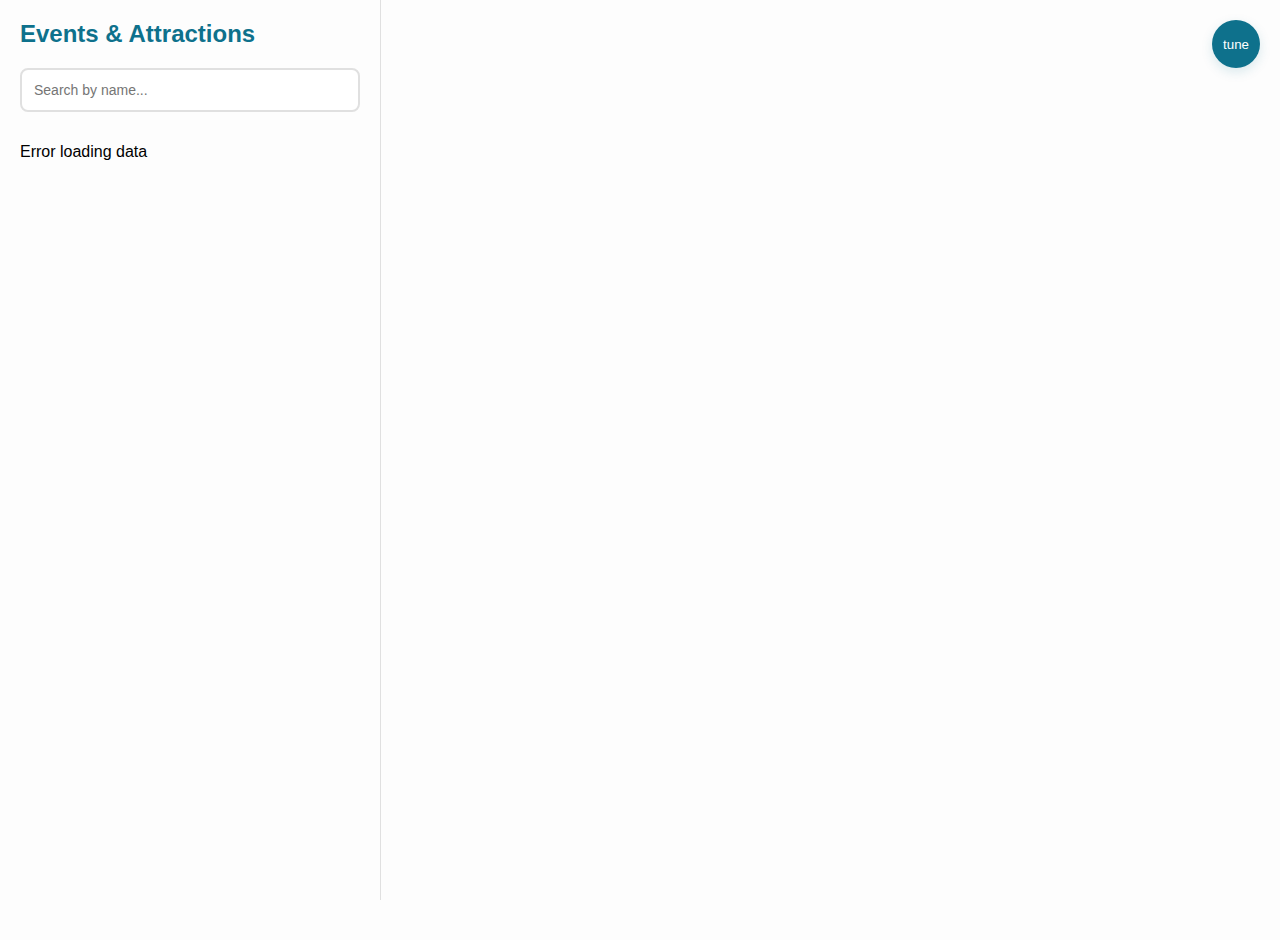
<file: index_3.html>
<!DOCTYPE html>
<html lang="en">

<head>
    <meta charset="UTF-8" />
    <title>Sri Lanka Map - Local JSON</title>
    <meta name="viewport" content="width=device-width, initial-scale=1.0" />
    <link rel="stylesheet" href="https://unpkg.com/leaflet/dist/leaflet.css" />
    <link rel="stylesheet" href="https://fonts.googleapis.com/css2?family=Roboto:wght@300;400;500;700&display=swap" />
    <link rel="stylesheet" href="https://fonts.googleapis.com/icon?family=Material+Icons" />
    <style>
        html,
        body {
            margin: 0;
            height: 100%;
            font-family: 'Roboto', Arial, sans-serif;
            overflow: hidden;
            background-color: #FDFDFD;
        }

        .container {
            width: 100vw !important;
            max-width: 100% !important;
            margin: 0 !important;
            padding: 0 !important;
            display: flex;
            height: 100vh;
        }

        .sidebar {
            width: 340px;
            height: 100vh;
            background: #FDFDFD;
            padding: 20px;
            overflow-y: auto;
            z-index: 999;
            border-right: 1px solid #e0e0e0;
            transition: transform 0.3s ease;
        }

        .sidebar h2 {
            margin-top: 0;
            color: #0E718C;
            font-weight: 600;
            font-size: 24px;
            margin-bottom: 20px;
        }

        .search-input {
            width: 100%;
            padding: 12px;
            margin-bottom: 15px;
            border: 2px solid #e0e0e0;
            border-radius: 8px;
            font-size: 14px;
            box-sizing: border-box;
            transition: border-color 0.3s ease;
        }

        .search-input:focus {
            outline: none;
            border-color: #0E718C;
        }

        .map-container {
            flex: 1;
            position: relative;
        }

        #map {
            width: 100%;
            height: 100vh;
        }

        .event {
            background: #ffffff;
            border: 1px solid #e0e0e0;
            border-radius: 12px;
            padding: 15px;
            margin-bottom: 12px;
            box-shadow: 0 2px 8px rgba(14, 113, 140, 0.1);
            transition: all 0.2s ease;
            cursor: pointer;
        }

        .event:hover {
            transform: translateY(-2px);
            box-shadow: 0 4px 12px rgba(0, 0, 0, 0.15);
            background-color: #f8f9fa;
        }

        .event h3 {
            margin: 0 0 8px;
            font-size: 16px;
            font-weight: 600;
            color: #0E718C;
        }

        .event p {
            margin: 4px 0;
            font-size: 13px;
            color: #666;
            line-height: 1.4;
        }

        .event small {
            color: #888;
            font-size: 12px;
        }

        .event .category-badge {
            display: inline-block;
            background: #0E718C;
            color: white;
            padding: 4px 8px;
            border-radius: 12px;
            font-size: 11px;
            font-weight: 500;
            margin-bottom: 8px;
        }

        .event a.button {
            display: inline-block;
            margin-top: 10px;
            padding: 8px 16px;
            background-color: #0E718C;
            color: white;
            text-decoration: none;
            border-radius: 6px;
            font-size: 12px;
            transition: background-color 0.3s ease;
        }

        .event a.button:hover {
            background-color: #0a5a73;
        }

        .event.highlighted {
            background-color: #e8f4f8;
            border-color: #0E718C;
            transform: translateY(-2px);
            box-shadow: 0 6px 16px rgba(14, 113, 140, 0.2);
        }

        .filters {
            position: absolute;
            top: 20px;
            right: 20px;
            width: 320px;
            background: #FDFDFD;
            border-radius: 16px;
            padding: 24px;
            box-shadow: 0 8px 32px rgba(14, 113, 140, 0.15);
            z-index: 1000;
            transition: transform 0.3s ease, opacity 0.3s ease;
            border: 1px solid #e0e0e0;
        }

        .filters.hidden {
            transform: translateX(340px);
            opacity: 0;
            pointer-events: none;
        }

        .filters h3 {
            margin-top: 0;
            margin-bottom: 20px;
            color: #0E718C;
            font-weight: 600;
            font-size: 20px;
            display: flex;
            align-items: center;
            justify-content: space-between;
        }

        .filter-toggle {
            background: #f5f5f5;
            border: none;
            cursor: pointer;
            padding: 8px;
            color: #666;
            font-size: 20px;
            border-radius: 50%;
            transition: all 0.3s ease;
        }

        .filter-toggle:hover {
            background: #e0e0e0;
            color: #333;
        }

        .filter-group {
            margin-bottom: 20px;
        }

        .filter-group label {
            display: block;
            margin-bottom: 8px;
            font-weight: 600;
            color: #333;
            font-size: 14px;
        }

        .filter-group select,
        .filter-group input {
            width: 100%;
            padding: 12px 16px;
            border: 2px solid #e0e0e0;
            border-radius: 8px;
            font-size: 14px;
            box-sizing: border-box;
            transition: all 0.3s ease;
            background: #fafafa;
        }

        .filter-group select:focus,
        .filter-group input:focus {
            outline: none;
            border-color: #0E718C;
            background: #fff;
            box-shadow: 0 0 0 3px rgba(14, 113, 140, 0.1);
        }

        .filter-group select:hover,
        .filter-group input:hover {
            border-color: #0E718C;
            background: #fff;
        }

        .filter-toggle-btn {
            position: absolute;
            top: 20px;
            right: 20px;
            width: 48px;
            height: 48px;
            background: #0E718C;
            color: white;
            border: none;
            border-radius: 50%;
            cursor: pointer;
            box-shadow: 0 4px 12px rgba(14, 113, 140, 0.15);
            z-index: 999;
            display: flex;
            align-items: center;
            justify-content: center;
            transition: all 0.3s ease;
        }

        .filter-toggle-btn:hover {
            background: #0a5a73;
            transform: scale(1.05);
        }

        .hidden {
            display: none !important;
        }

        /* Mobile tab navigation */
        .mobile-tabs {
            display: none;
            background: #FDFDFD;
            border-bottom: 1px solid #e0e0e0;
            position: relative;
            z-index: 1000;
        }

        .mobile-tab {
            flex: 1;
            padding: 15px;
            text-align: center;
            background: #f8f9fa;
            border: none;
            cursor: pointer;
            font-size: 16px;
            color: #666;
            transition: all 0.3s ease;
            border-bottom: 3px solid transparent;
        }

        .mobile-tab.active {
            background: #FDFDFD;
            color: #0E718C;
            border-bottom-color: #0E718C;
            font-weight: 500;
        }

        .mobile-tab i {
            margin-right: 8px;
        }

        /* Mobile search and filter bar */
        .mobile-search-bar {
            display: none;
            padding: 15px;
            background: #FDFDFD;
            border-bottom: 1px solid #e0e0e0;
        }

        .mobile-search-container {
            display: flex;
            gap: 10px;
            align-items: center;
        }

        .mobile-search-input {
            flex: 1;
            padding: 10px;
            border: 2px solid #e0e0e0;
            border-radius: 6px;
            font-size: 14px;
        }

        .mobile-filter-btn {
            padding: 10px 15px;
            background: #0E718C;
            color: white;
            border: none;
            border-radius: 6px;
            cursor: pointer;
            display: flex;
            align-items: center;
            gap: 5px;
        }

        .filter-btn {
            margin: 5px;
        }

        .primary-button {
            display: inline-block;
            padding: 8px 16px;
            background-color: #ffffff;
            color: #0E718C;
            text-decoration: none;
            border-radius: 6px;
            font-size: 12px;
            transition: background-color 0.3s ease;
            border: 1px solid #0E718C;
        }

        .primary-button:hover,
        .primary-button.active {
            background-color: #0a5a73;
            color: white;
        }

        /* Mobile Styles */
        @media (max-width: 768px) {
            .container {
                flex-direction: column;
            }

            .mobile-search-bar {
                display: block;
            }

            .sidebar {
                width: 100%;
                height: 0;
                overflow: hidden;
                border-right: none;
                border-bottom: 1px solid #ccc;
                transform: translateY(0);
                transition: all 0.3s ease;
                padding: 0;
            }

            .sidebar.show-mobile {
                height: calc(100vh - 120px);
                padding: 20px;
                overflow-y: auto;
            }

            .sidebar .search-input {
                display: none;
            }

            .map-container {
                flex: 1;
                height: calc(100vh - 120px);
                display: none;
            }

            .map-container.show-mobile {
                display: block;
            }

            #map {
                height: 100%;
            }

            .filters {
                position: fixed;
                top: 50%;
                left: 50%;
                transform: translate(-50%, -50%);
                width: 90%;
                max-width: 340px;
                max-height: 80vh;
                overflow-y: auto;
                z-index: 2000;
                box-shadow: 0 12px 48px rgba(0, 0, 0, 0.25);
            }

            .filters.hidden {
                transform: translate(-50%, -50%) scale(0.8);
                opacity: 0;
            }

            .filter-toggle-btn {
                display: none;
            }

            .mobile-overlay {
                position: fixed;
                top: 0;
                left: 0;
                right: 0;
                bottom: 0;
                background: rgba(0, 0, 0, 0.5);
                z-index: 1999;
                opacity: 0;
                pointer-events: none;
                transition: opacity 0.3s ease;
            }

            .mobile-overlay.active {
                opacity: 1;
                pointer-events: all;
            }
        }

        @media (max-width: 480px) {
            .sidebar {
                padding: 16px;
            }

            .filters {
                padding: 16px;
                width: 95%;
            }

            .event {
                padding: 12px;
                margin-bottom: 10px;
            }

            .event h3 {
                font-size: 15px;
            }

            .event p {
                font-size: 12px;
            }
        }
    </style>
</head>
<link rel="stylesheet" href="https://cdn.jsdelivr.net/npm/bootstrap@4.0.0/dist/css/bootstrap.min.css" integrity="sha384-Gn5384xqQ1aoWXA+058RXPxPg6fy4IWvTNh0E263XmFcJlSAwiGgFAW/dAiS6JXm" crossorigin="anonymous">
<script src="https://code.jquery.com/jquery-3.2.1.slim.min.js" integrity="sha384-KJ3o2DKtIkvYIK3UENzmM7KCkRr/rE9/Qpg6aAZGJwFDMVNA/GpGFF93hXpG5KkN" crossorigin="anonymous"></script>
<script src="https://cdn.jsdelivr.net/npm/popper.js@1.12.9/dist/umd/popper.min.js" integrity="sha384-ApNbgh9B+Y1QKtv3Rn7W3mgPxhU9K/ScQsAP7hUibX39j7fakFPskvXusvfa0b4Q" crossorigin="anonymous"></script>
<script src="https://cdn.jsdelivr.net/npm/bootstrap@4.0.0/dist/js/bootstrap.min.js" integrity="sha384-JZR6Spejh4U02d8jOt6vLEHfe/JQGiRRSQQxSfFWpi1MquVdAyjUar5+76PVCmYl" crossorigin="anonymous"></script>
<body>
    <div class="container">
        <!-- Mobile tabs -->
        <div class="mobile-tabs" id="mobileTabs">
            <button class="mobile-tab active" onclick="switchMobileTab('list')">
                <i class="material-icons">list</i>
                List
            </button>
            <button class="mobile-tab" onclick="switchMobileTab('map')">
                <i class="material-icons">map</i>
                Map
            </button>
        </div>

        <!-- Mobile search bar -->
        <div class="mobile-search-bar" id="mobileSearchBar">
            <div class="mobile-search-container">
                <input type="text" class="mobile-search-input" id="mobileSearchInput" placeholder="Search venues...">
                <button class="mobile-filter-btn" onclick="toggleMobileFilters()">
                    <span class="material-icons">tune</span>
                    Filter
                </button>
            </div>
        </div>

        <div class="sidebar show-mobile" id="sidebar">
            <h2>Events & Attractions</h2>
            <input type="text" id="searchInput" class="search-input" placeholder="Search by name...">
            <div id="list"></div>
        </div>

        <div class="map-container">
            <div id="map"></div>
            
            <!-- Filter toggle button for desktop -->
            <button class="filter-toggle-btn" onclick="toggleFilters()" id="filterToggleBtn">
                <span class="material-icons">tune</span>
            </button>

            <div class="filters hidden" id="filters">
                <h3>
                    🎯 Filters
                    <button class="filter-toggle" onclick="toggleFilters()">
                        <span class="material-icons">close</span>
                    </button>
                </h3>
                <div class="filter-group">
                    <label for="categoryFilter"><strong>Category</strong></label>
                    <div id="categoryFilterBadges" class="d-flex flex-wrap gap-2 mt-2">
                    </div>
                </div>
                <div class="filter-group">
                    <label for="typeFilter"><strong>Type</strong></label>
                    <div id="typeFilterBadges" class="d-flex flex-wrap gap-2 mt-2">
                        <button class="primary-button filter-btn active" onclick="setActiveType()">All</button>
                        <button class="primary-button filter-btn" onclick="setActiveType('Attraction')">Attraction</button>
                        <button class="primary-button filter-btn" onclick="setActiveType('Event Venue')">Event Venue</button>
                    </div>
                </div>
                <div class="filter-group event-filters">
                    <label for="eventDateFilter"><strong>Event Time</strong></label>
                    <div id="eventTypeFilterBadges" class="d-flex flex-wrap gap-2 mt-2">
                        <button class="primary-button filter-btn active" onclick="setActiveEventType()">All Upcoming</button>
                        <button class="primary-button filter-btn" onclick="setActiveEventType('Today')">Today</button>
                        <button class="primary-button filter-btn" onclick="setActiveEventType('This Week')">This Week</button>
                        <button class="primary-button filter-btn" onclick="setActiveEventType('This Month')">This Month</button>
                    </div>
                </div>
                <div class="filter-group">
                    <label for="cityFilter"><strong>City</strong></label>
                    <div id="cityFilterBadges" class="d-flex flex-wrap gap-2 mt-2">
                    </div>
                </div>
            </div>
        </div>
    </div>

    

    <!-- Mobile overlay -->
    <div class="mobile-overlay" id="mobileOverlay" onclick="closeMobileFilters()"></div>

    <script src="https://unpkg.com/leaflet/dist/leaflet.js"></script>
    <script>
        let map;
        let markers = [];
        let allData = [];
        let filteredData = [];
        let categories = new Set();
        let cities = new Set();

        // Load data and initialize
        async function loadData() {
            try {
                const response = await fetch('./data/map-data.json');
                const data = await response.json();
                allData = data;
                filteredData = [...data];
                
                // Extract unique categories and cities for filters
                data.forEach(item => {
                    if (item.category) categories.add(item.category);
                    if (item.city) cities.add(item.city);
                });
                
                populateCategoryFilters();
                populateCityFilters();
                renderList();
                initMap();
            } catch (error) {
                console.error('Error loading data:', error);
                document.getElementById('list').innerHTML = '<p>Error loading data</p>';
            }
        }

        function populateCategoryFilters() {
            const categoryFilterBadges = document.getElementById('categoryFilterBadges');

            // Clear old buttons (if needed)
            categoryFilterBadges.innerHTML = '';

            // Add default "All" button
            const allBtn = document.createElement('button');
            allBtn.className = 'primary-button filter-btn';
            allBtn.textContent = 'All Categories';
            allBtn.dataset.value = '';
            allBtn.classList.add('active'); // for select
            categoryFilterBadges.appendChild(allBtn);

            allBtn.addEventListener('click', () => {
                setActiveCategory('');
            });

            // Loop through and create a button for each category
            categories.forEach(category => {
                const btn = document.createElement('button');
                btn.className = 'primary-button filter-btn';
                btn.textContent = category;
                btn.dataset.value = category;

                btn.addEventListener('click', () => {
                    setActiveCategory(category);
                });

                categoryFilterBadges.appendChild(btn);
            });
        }

        function populateCityFilters() {
            const cityFilterBadges = document.getElementById('cityFilterBadges');

            // Clear old buttons (if needed)
            cityFilterBadges.innerHTML = '';

            // Add default "All" button
            const defaultCityBtn = document.createElement('button');
            defaultCityBtn.className = 'primary-button filter-btn';
            defaultCityBtn.textContent = 'All Cities';
            defaultCityBtn.dataset.value = '';
            defaultCityBtn.classList.add('active'); // for select
            cityFilterBadges.appendChild(defaultCityBtn);

            defaultCityBtn.addEventListener('click', () => {
                setActiveCity('');
            });

            // Loop through and create a button for each category
            cities.forEach(city => {
                const btn = document.createElement('button');
                btn.className = 'primary-button filter-btn';
                btn.textContent = city;
                btn.dataset.value = city;

                btn.addEventListener('click', () => {
                    setActiveCity(city);
                });

                cityFilterBadges.appendChild(btn);
            });
            
        }

        function initMap() {
            map = L.map('map').setView([7.8731, 80.7718], 8);
            
            L.tileLayer('https://{s}.basemaps.cartocdn.com/light_all/{z}/{x}/{y}{r}.png', {
                attribution: '&copy; OpenStreetMap & CartoDB',
                subdomains: 'abcd',
                maxZoom: 19
            }).addTo(map);
            
            updateMapMarkers();
        }

        function updateMapMarkers() {
            // Clear existing markers
            markers.forEach(marker => map.removeLayer(marker));
            markers = [];
            
            // Add markers for filtered data
            filteredData.forEach(venue => {
                if (venue.latitude && venue.longitude) {
                    const marker = L.marker([venue.latitude, venue.longitude])
                        .addTo(map)
                        .bindPopup(`
                            <div style="min-width: 200px;">
                                <h4 style="margin: 0 0 8px 0;">${venue.name}</h4>
                                <p style="margin: 4px 0; color: #666;">${venue.description}</p>
                                <div style="margin-top: 8px;">
                                    <span style="background: #1976d2; color: white; padding: 2px 6px; border-radius: 4px; font-size: 11px;">${venue.category}</span>
                                </div>
                            </div>
                        `);
                    
                    marker.on('click', () => {
                        highlightListItem(venue.id);
                    });
                    
                    markers.push(marker);
                }
            });
        }

        function renderList() {
            const listContainer = document.getElementById('list');
            
            if (filteredData.length === 0) {
                listContainer.innerHTML = '<p style="color: #666; text-align: center; padding: 20px;">No results found</p>';
                return;
            }
            
            const listHTML = filteredData.map(venue => {
                const hasEvents = venue.events && venue.events.length > 0;
                const upcomingEvents = hasEvents ? venue.events.filter(e => isEventUpcoming(e.date)) : [];
                
                return `
                    <div class="event" data-id="${venue.id}" onclick="focusOnMap(${venue.latitude}, ${venue.longitude}, '${venue.id}')">
                        <div class="category-badge">${venue.category}</div>
                        <h3>${venue.name}</h3>
                        <p>${venue.description}</p>
                        ${upcomingEvents.length > 0 ? `
                            <div style="background: #f0f8ff; padding: 8px; border-radius: 4px; margin: 8px 0;">
                                <strong style="color: #1976d2;">Upcoming Event:</strong><br>
                                <small>${upcomingEvents[0].title} - ${upcomingEvents[0].date}</small>
                            </div>
                        ` : ''}
                        <small><strong>Location:</strong> ${venue.city} | <strong>Type:</strong> ${venue.type}</small>
                        <div><a href="venue_3.html?id=${venue.id}" class="button" onclick="event.stopPropagation()">View Details</a></div>
                    </div>
                `;
            }).join('');
            
            listContainer.innerHTML = listHTML;
        }

        function isEventUpcoming(dateStr) {
            if (!dateStr) return false;
            const eventDate = new Date(dateStr);
            const today = new Date();
            return eventDate >= today;
        }

        let selectedCategory = '';
        function setActiveCategory(value) {
            selectedCategory = value;
            document.querySelectorAll('#categoryFilterBadges button').forEach(btn => {
                btn.classList.remove('active');
            });
            const activeBtn = [...document.querySelectorAll('#categoryFilterBadges button')].find(b => b.dataset.value === value);
            if (activeBtn) activeBtn.classList.add('active');

            applyFilters(); // reapply filters
        }

        let selectedCity = '';
        function setActiveCity(value) {
            selectedCity = value;
            document.querySelectorAll('#cityFilterBadges button').forEach(btn => {
                btn.classList.remove('active');
            });
            const activeBtn = [...document.querySelectorAll('#cityFilterBadges button')].find(b => b.dataset.value === value);
            if (activeBtn) activeBtn.classList.add('active');

            applyFilters(); // reapply filters
        }

        let selectedType = '';
        function setActiveType(value) {
            console.log('Setting active type:--', value);
            selectedType = value;
            document.querySelectorAll('#typeFilterBadges button').forEach(btn => {
                btn.classList.remove('active');
            });
            const activeBtn = [...document.querySelectorAll('#typeFilterBadges button')].find(b => b.dataset.value === value);
            if (activeBtn) activeBtn.classList.add('active');

            applyFilters(); // reapply filters
        }

        let selectedEventType = '';
        function setActiveEventType(value) {
            selectedEventType = value;
            document.querySelectorAll('#eventTypeFilterBadges button').forEach(btn => {
                btn.classList.remove('active');
            });
            const activeBtn = [...document.querySelectorAll('#eventTypeFilterBadges button')].find(b => b.dataset.value === value);
            if (activeBtn) activeBtn.classList.add('active');

            applyFilters(); // reapply filters
        }

        function applyFilters() {
            const searchTerm = document.getElementById('searchInput').value.toLowerCase();
            const categoryFilter = selectedCategory; //document.getElementById('categoryFilter').value;
            const typeFilter = selectedType; //document.getElementById('typeFilter').value;
            const eventDateFilter = selectedEventType; //document.getElementById('eventDateFilter').value;
            const cityFilter = selectedCity; //document.getElementById('cityFilter').value;
            
            console.log('Applying filters:', {
                categoryFilter, typeFilter, eventDateFilter, cityFilter
            });
            filteredData = allData.filter(venue => {
                // Search filter
                const matchesSearch = venue.name.toLowerCase().includes(searchTerm) ||
                                    venue.description.toLowerCase().includes(searchTerm) ||
                                    venue.city.toLowerCase().includes(searchTerm);
                
                // Category filter
                const matchesCategory = !categoryFilter || venue.category === categoryFilter;
                
                // Type filter
                const matchesType = !typeFilter || venue.type === typeFilter;
                
                // City filter
                const matchesCity = !cityFilter || venue.city === cityFilter;
                
                // Event date filter
                const matchesEventDate = filterByEventDate(venue, eventDateFilter);
                
                return matchesSearch && matchesCategory && matchesType && matchesCity && matchesEventDate;
            });
            
            renderList();
            updateMapMarkers();
        }

        function filterByEventDate(venue, filter) {
            if (filter === 'all') return true;
            if (!venue.events || venue.events.length === 0) return filter === 'all';
            
            const today = new Date();
            const hasMatchingEvent = venue.events.some(event => {
                const eventDate = new Date(event.date);
                
                switch (filter) {
                    case 'today':
                        return eventDate.toDateString() === today.toDateString();
                    case 'week':
                        const weekFromNow = new Date(today.getTime() + 7 * 24 * 60 * 60 * 1000);
                        return eventDate >= today && eventDate <= weekFromNow;
                    case 'month':
                        const monthFromNow = new Date(today.getFullYear(), today.getMonth() + 1, today.getDate());
                        return eventDate >= today && eventDate <= monthFromNow;
                    default:
                        return true;
                }
            });
            
            return hasMatchingEvent;
        }

        function focusOnMap(lat, lng, venueId) {
            if (map && lat && lng) {
                map.setView([lat, lng], 15);
                
                // Find and open the popup for this marker
                const marker = markers.find(m => {
                    const markerLatLng = m.getLatLng();
                    return Math.abs(markerLatLng.lat - lat) < 0.0001 && Math.abs(markerLatLng.lng - lng) < 0.0001;
                });
                
                if (marker) {
                    marker.openPopup();
                }
            }
        }

        function highlightListItem(venueId) {
            // Remove previous highlights
            document.querySelectorAll('.event').forEach(el => el.classList.remove('highlighted'));
            
            // Highlight the selected item
            const listItem = document.querySelector(`[data-id="${venueId}"]`);
            if (listItem) {
                listItem.classList.add('highlighted');
                listItem.scrollIntoView({ behavior: 'smooth', block: 'center' });
            }
        }

        function toggleFilters() {
            const filters = document.getElementById('filters');
            const overlay = document.getElementById('mobileOverlay');
            
            filters.classList.toggle('hidden');
            
            // Handle mobile overlay
            if (window.innerWidth <= 768) {
                overlay.classList.toggle('active');
            }
        }

        

        function closeMobileFilters() {
            const filters = document.getElementById('filters');
            const overlay = document.getElementById('mobileOverlay');
            
            filters.classList.add('hidden');
            overlay.classList.remove('active');
        }

        // Handle responsive design
        function switchMobileTab(view) {
            const sidebar = document.getElementById('sidebar');
            const mapContainer = document.querySelector('.map-container');
            const tabs = document.querySelectorAll('.mobile-tab');
            const filterToggleBtn = document.getElementById('filterToggleBtn');
            
            // Update tab active states
            tabs.forEach(tab => tab.classList.remove('active'));
            event.target.classList.add('active');
            
            if (view === 'list') {
                sidebar.classList.add('show-mobile');
                mapContainer.classList.remove('show-mobile');
                filterToggleBtn.style.display = 'none';
            } else {
                sidebar.classList.remove('show-mobile');
                mapContainer.classList.add('show-mobile');
                filterToggleBtn.style.display = 'none'; // Keep hidden on mobile map view
                if (map) {
                    setTimeout(() => map.invalidateSize(), 300);
                }
            }
        }

        function toggleMobileFilters() {
            toggleFilters();
        }

        function handleResize() {
            const mobileTabs = document.getElementById('mobileTabs');
            const mobileSearchBar = document.getElementById('mobileSearchBar');
            const sidebar = document.getElementById('sidebar');
            const mapContainer = document.querySelector('.map-container');
            const filterToggleBtn = document.getElementById('filterToggleBtn');
            
            if (window.innerWidth <= 768) {
                mobileTabs.style.display = 'flex';
                mobileSearchBar.style.display = 'block';
                filterToggleBtn.style.display = 'none';
                // Default to list view on mobile
                sidebar.classList.add('show-mobile');
                mapContainer.classList.remove('show-mobile');
            } else {
                mobileTabs.style.display = 'none';
                mobileSearchBar.style.display = 'none';
                filterToggleBtn.style.display = 'flex';
                sidebar.classList.remove('hidden-mobile', 'show-mobile');
                mapContainer.classList.remove('show-mobile');
                mapContainer.style.display = 'block';
                closeMobileFilters();
            }
            
            if (map) {
                setTimeout(() => map.invalidateSize(), 100);
            }
        }

        // Sync mobile and desktop search inputs
        function syncSearchInputs() {
            const desktopSearch = document.getElementById('searchInput').value;
            const mobileSearch = document.getElementById('mobileSearchInput').value;
            
            if (event.target.id === 'searchInput') {
                document.getElementById('mobileSearchInput').value = desktopSearch;
            } else {
                document.getElementById('searchInput').value = mobileSearch;
            }
            applyFilters();
        }

        // Event listeners
        document.getElementById('searchInput').addEventListener('input', syncSearchInputs);
        document.getElementById('mobileSearchInput').addEventListener('input', syncSearchInputs);
        // document.getElementById('categoryFilter').addEventListener('change', applyFilters);
        // document.getElementById('typeFilter').addEventListener('change', applyFilters);
        // document.getElementById('eventDateFilter').addEventListener('change', applyFilters);
        // document.getElementById('cityFilter').addEventListener('change', applyFilters);

        window.addEventListener('resize', handleResize);

        // Initialize
        loadData();
        handleResize();
    </script>
</body>

</html>
</file>
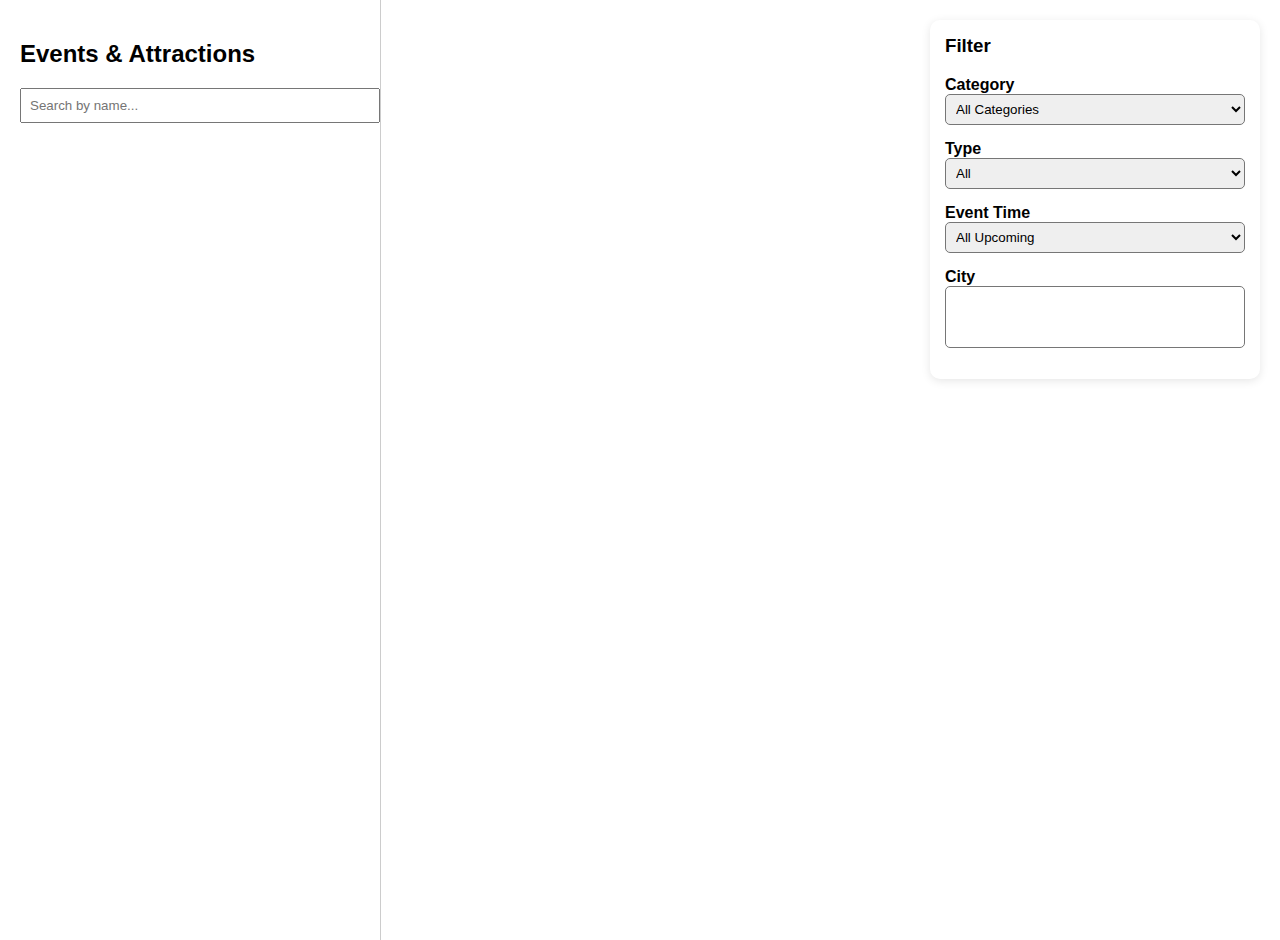
<file: index_old.html>
<!DOCTYPE html>
<html lang="en">

<head>
    <meta charset="UTF-8" />
    <title>Sri Lanka Map - Local JSON</title>
    <meta name="viewport" content="width=device-width, initial-scale=1.0" />
    <link rel="stylesheet" href="https://unpkg.com/leaflet/dist/leaflet.css" />
    <style>
        html,
        body {
            margin: 0;
            height: 100%;
            font-family: Arial, sans-serif;
        }

        #map {
            width: 100%;
            height: 100vh;
        }

        .sidebar {
            position: absolute;
            left: 0;
            top: 0;
            width: 340px;
            height: 100vh;
            background: #fff;
            padding: 20px;
            overflow-y: auto;
            z-index: 999;
            border-right: 1px solid #ccc;
        }

        .event {
            background: #ffffff;
            border: 1px solid #ddd;
            border-radius: 10px;
            padding: 15px;
            margin-bottom: 15px;
            box-shadow: 0 2px 5px rgba(0, 0, 0, 0.05);
            transition: transform 0.2s;
        }

        .event:hover {
            transform: scale(1.02);
            background-color: #f9fbff;
        }

        .event h3 {
            margin: 0 0 5px;
            font-size: 18px;
        }

        .event p {
            margin: 5px 0;
            font-size: 14px;
            color: #444;
        }

        .event small {
            color: #777;
        }

        .event a.button {
            display: inline-block;
            margin-top: 10px;
            padding: 6px 12px;
            background-color: #007bff;
            color: white;
            text-decoration: none;
            border-radius: 5px;
            font-size: 14px;
        }

        .event a.button:hover {
            background-color: #0056b3;
        }

        .filters {
            position: absolute;
            top: 20px;
            right: 20px;
            width: 300px;
            background: #fff;
            border-radius: 10px;
            padding: 15px;
            box-shadow: 0 2px 10px rgba(0, 0, 0, 0.1);
            z-index: 1000;
        }

        .filters h3 {
            margin-top: 0;
        }

        .filter-group {
            margin-bottom: 15px;
        }

        .filter-group select,
        .filter-group input {
            width: 100%;
            padding: 6px;
            border-radius: 5px;
        }

        .hidden {
            display: none;
        }
    </style>
</head>

<body>
    <div class="sidebar">
        <h2>Events & Attractions</h2>
        <input type="text" id="searchInput" placeholder="Search by name..."
            style="width:100%; padding:8px; margin-bottom:15px;">
        <div id="list"></div>
    </div>

    <div id="map"></div>

    <div class="filters">
        <h3>Filter</h3>
        <div class="filter-group">
            <label for="categoryFilter"><strong>Category</strong></label>
            <select id="categoryFilter">
                <option value="">All Categories</option>
            </select>
        </div>
        <div class="filter-group">
            <label for="typeFilter"><strong>Type</strong></label>
            <select id="typeFilter">
                <option value="">All</option>
                <option value="Attraction">Attraction</option>
                <option value="EventVenue">Event Venue</option>
            </select>
        </div>
        <div class="filter-group event-filters">
            <label for="eventDateFilter"><strong>Event Time</strong></label>
            <select id="eventDateFilter">
                <option value="all">All Upcoming</option>
                <option value="today">Today</option>
                <option value="tomorrow">Tomorrow</option>
                <option value="weekend">This Weekend</option>
                <option value="range">Custom Range</option>
            </select>
        </div>
        <div class="filter-group event-filters hidden" id="customDateRange">
            <label>From:</label>
            <input type="date" id="startDate">
            <label>To:</label>
            <input type="date" id="endDate">
        </div>
        <div class="filter-group">
            <label for="cityFilter"><strong>City</strong></label>
            <select id="cityFilter" multiple size="3" style="height:auto;"></select>
        </div>
    </div>

    <script src="https://unpkg.com/leaflet/dist/leaflet.js"></script>
    <script>
        const map = L.map('map', {
            zoomControl: true
        }).setView([7.8731, 80.7718], 8);

        map.zoomControl.setPosition('bottomright');

        L.tileLayer('https://{s}.basemaps.cartocdn.com/light_all/{z}/{x}/{y}{r}.png', {
            attribution: '&copy; OpenStreetMap & CartoDB',
            subdomains: 'abcd',
            maxZoom: 19
        }).addTo(map);

        let markers = [];
        let markerMap = new Map();
        let cachedData = [];

        async function loadLocalData() {
            const res = await fetch('./data/map-data.json');
            const data = await res.json();
            cachedData = data;
            populateCategoryFilter(data);
            populateCityFilter(data);
            renderMap();
        }

        function populateCategoryFilter(data) {
            const select = document.getElementById('categoryFilter');
            const categories = new Set();

            data.forEach(v => {
                if (v.category) categories.add(v.category);
                (v.events || []).forEach(e => {
                    if (e.category) categories.add(e.category);
                });
            });

            Array.from(categories).sort().forEach(cat => {
                const opt = document.createElement('option');
                opt.value = cat;
                opt.textContent = cat;
                select.appendChild(opt);
            });
        }

        function clearMap() {
            markers.forEach(m => map.removeLayer(m));
            markers = [];
            markerMap.clear();
            document.getElementById('list').innerHTML = "";
        }

        function isDateInFilter(dateStr) {
            if (!dateStr) return false;
            const filter = document.getElementById('eventDateFilter').value;
            const eventDate = new Date(dateStr);
            const today = new Date();

            if (filter === 'all') return eventDate >= today;
            if (filter === 'today') return eventDate.toDateString() === today.toDateString();
            if (filter === 'tomorrow') {
                const tomorrow = new Date(today);
                tomorrow.setDate(today.getDate() + 1);
                return eventDate.toDateString() === tomorrow.toDateString();
            }
            if (filter === 'weekend') {
                const day = eventDate.getDay();
                return eventDate >= today && (day === 6 || day === 0);
            }
            if (filter === 'range') {
                const startInput = document.getElementById('startDate').value;
                const endInput = document.getElementById('endDate').value;
                if (!startInput || !endInput) return false;

                const start = new Date(startInput);
                const end = new Date(endInput);

                if (isNaN(start) || isNaN(end)) return false;

                return eventDate >= start && eventDate <= end;
            }

            return true;
        }

        function renderMap() {
            const list = document.getElementById('list');
            const filterCat = document.getElementById('categoryFilter').value;
            const filterType = document.getElementById('typeFilter').value;
            const search = document.getElementById('searchInput').value.toLowerCase();
            const citySelect = document.getElementById('cityFilter');
            const selectedCities = Array.from(citySelect.selectedOptions).map(opt => opt.value);

            clearMap();

            cachedData.forEach(venue => {
                const matchesCategory = !filterCat || venue.category === filterCat;
                const matchesType = !filterType || venue.type === filterType;
                const matchesCity = selectedCities.length === 0 || selectedCities.includes(venue.city);
                const matchesSearch = venue.name.toLowerCase().includes(search);

                let matchingEvents = [];
                if (venue.type === 'EventVenue') {
                    matchingEvents = (venue.events || []).filter(e => {
                        const matchesEventSearch = e.title.toLowerCase().includes(search);
                        const matchesEventCategory = !filterCat || e.category === filterCat;
                        return matchesEventSearch && matchesEventCategory && isDateInFilter(e.date);
                    });
                }

                let shouldRender = false;

                if (!filterType || filterType === '') { // Show all attractions and events
                    shouldRender = matchesCategory && matchesCity && matchesSearch && (
                        venue.type === 'Attraction' || (venue.type === 'EventVenue' && matchingEvents.length > 0)
                    );
                } else if (venue.type === 'Attraction') {
                    shouldRender = matchesCategory && matchesType && matchesCity && matchesSearch;
                } else if (venue.type === 'EventVenue') {
                    shouldRender = matchesCategory && matchesType && matchesCity && matchingEvents.length > 0;
                }

                if (shouldRender) {
                    const marker = L.marker([venue.latitude, venue.longitude])
                        .addTo(map)
                        .bindPopup(`<b>${venue.name}</b><br>${venue.description}`);

                    markers.push(marker);
                    markerMap.set(venue.id, marker);

                    const div = document.createElement('div');
                    div.className = 'event';

                    let eventHtml = '';
                    if (venue.type === 'EventVenue' && matchingEvents.length > 0) {
                        eventHtml = '<h3> Events </h3><ul style="margin-top:10px; padding-left:20px;">' +
                            matchingEvents.map(e => `
            <li>
              <strong>${e.title}</strong> — <small>${e.date} ${e.startTime}-${e.endTime}</small><br/>
              <em>${e.description}</em>
            </li>
          `).join('') +
                            '</ul>';
                    }

                    let attractionHtml = '';
                    if (venue.highlights && venue.highlights.length > 0) {
                        attractionHtml = '<h3> Highlights </h3><ul style="margin-top:10px; padding-left:20px;">' +
                            venue.highlights.map(a => `
                        <li>
                            <strong>${a.name}</strong><br/>
                            <em>${a.description}</em>
                        </li>
                        `).join('') +
                            '</ul>';
                    }

                    div.innerHTML = `
        <h3>${venue.name}</h3>
        <small>${venue.category}</small>
        <p>${venue.description}</p>
        ${attractionHtml}
        ${eventHtml}
        ${venue.type === 'Attraction' && venue.url
                            ? `<a class="button" href="${venue.url}" target="_blank">Visit Website</a>`
                            : `<a class="button" href="venue.html?id=${venue.id}">View Details</a>`
                        }
      `;

                    div.addEventListener('click', () => {
                        map.setView([venue.latitude, venue.longitude], 9);
                        marker.openPopup();
                    });

                    list.appendChild(div);
                }
            });
        }

        function populateCityFilter(data) {
            const select = document.getElementById('cityFilter');
            const cities = new Set();
            data.forEach(v => {
                if (v.city) cities.add(v.city);
            });
            Array.from(cities).sort().forEach(city => {
                const opt = document.createElement('option');
                opt.value = city;
                opt.textContent = city;
                select.appendChild(opt);
            });
        }


        function updateCustomDateVisibility() {
            const type = document.getElementById('typeFilter').value;
            const eventFilters = document.querySelectorAll('.event-filters');

            if (type === 'EventVenue') {
                eventFilters.forEach(e => e.classList.remove('hidden'));
                const dateType = document.getElementById('eventDateFilter').value;
                const show = dateType === 'range';
                document.getElementById('customDateRange').classList.toggle('hidden', !show);
            } else {
                eventFilters.forEach(e => e.classList.add('hidden'));
                document.getElementById('eventDateFilter').value = 'all';
                document.getElementById('customDateRange').classList.add('hidden');
            }
        }



        document.getElementById('categoryFilter').addEventListener('change', renderMap);
        document.getElementById('typeFilter').addEventListener('change', () => {
            const showFilters = document.getElementById('typeFilter').value !== 'Attraction';
            document.querySelectorAll('.event-filters').forEach(e => {
                e.classList.toggle('hidden', !showFilters);
            });
            updateCustomDateVisibility();
            renderMap();
        });
        document.getElementById('eventDateFilter').addEventListener('change', () => {
            //const value = document.getElementById('eventDateFilter').value;
            //document.getElementById('customDateRange').classList.toggle('hidden', value !== 'range');
            updateCustomDateVisibility();
            renderMap();
        });
        document.getElementById('startDate').addEventListener('change', renderMap);
        document.getElementById('endDate').addEventListener('change', renderMap);
        document.getElementById('searchInput').addEventListener('input', renderMap);
        document.getElementById('cityFilter').addEventListener('change', renderMap);

        loadLocalData();

        // Initial visibility setup when page loads
        window.addEventListener('DOMContentLoaded', () => {
            updateCustomDateVisibility();
        });

    </script>
</body>

</html>
</file>
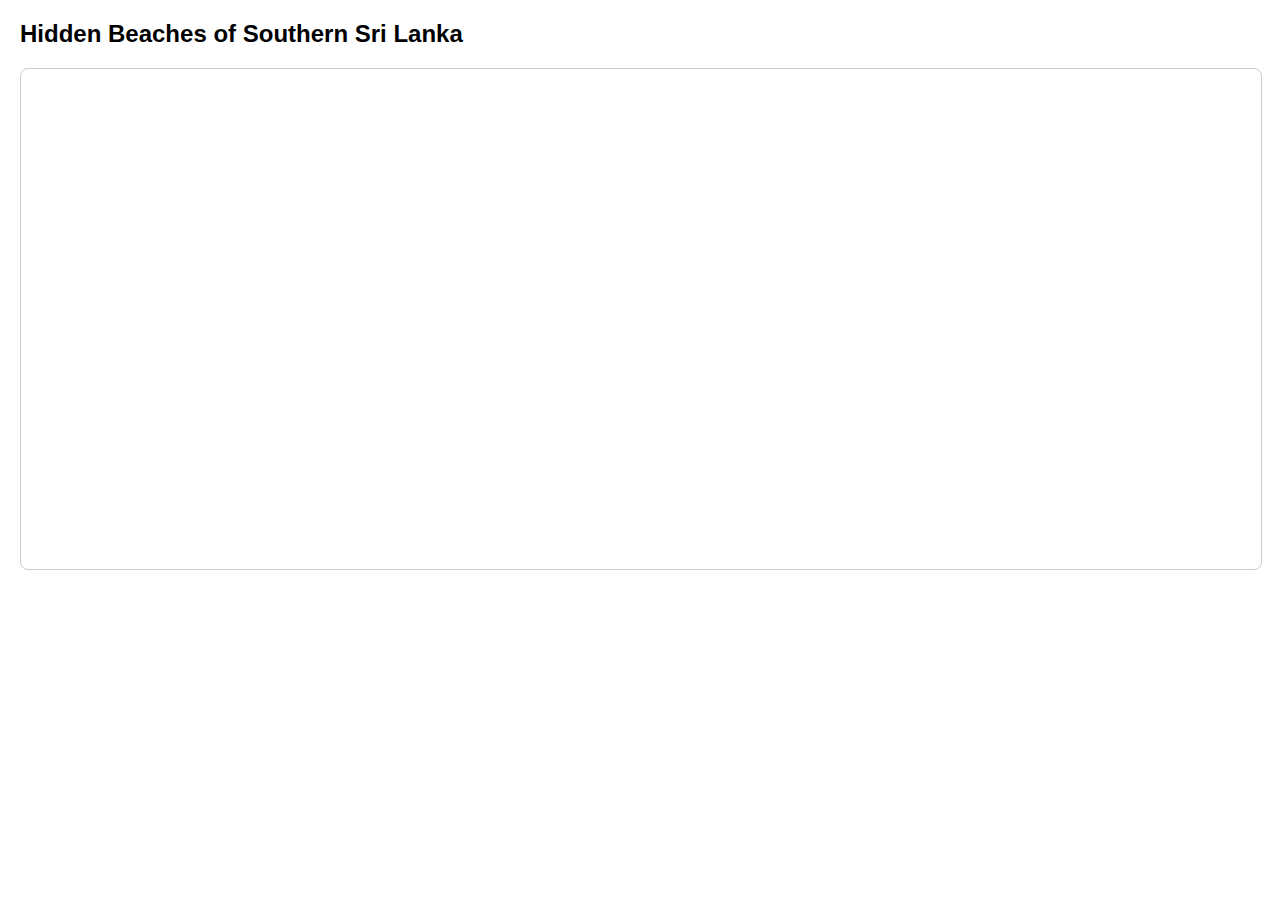
<file: parcial_map.html>
<!DOCTYPE html>
<html>
<head>
    <title>Hidden Beaches of Sri Lanka</title>
    <meta charset="utf-8">
    <meta name="viewport" content="width=device-width, initial-scale=1.0">
    
    <!-- Leaflet CSS -->
    <link rel="stylesheet" href="https://unpkg.com/leaflet@1.9.4/dist/leaflet.css"
          integrity="sha256-p4NxAoJBhIIN+hmNHrzRCf9tD/miZyoHS5obTRR9BMY="
          crossorigin=""/>
    
    <style>
        #hidden-beaches-map {
            height: 500px;
            width: 100%;
            margin-top: 1em;
            border: 1px solid #ccc;
            border-radius: 8px;
        }
        body {
            font-family: Arial, sans-serif;
            margin: 20px;
        }
        .popup-link {
            color: #1a73e8;
            text-decoration: none;
            font-weight: bold;
            display: inline-block;
            margin-top: 8px;
        }
        .popup-link:hover {
            text-decoration: underline;
        }
    </style>
</head>
<body>

<h2>Hidden Beaches of Southern Sri Lanka</h2>
<div id="hidden-beaches-map"></div>

<!-- Leaflet JS -->
<script src="https://unpkg.com/leaflet@1.9.4/dist/leaflet.js"
        integrity="sha256-20nQCchB9co0qIjJZRGuk2/Z9VM+kNiyxNV1lvTlZBo="
        crossorigin=""></script>

<script>
    // Function to get the appropriate map link based on device
    function getMapLink(lat, lng) {
        // Check if user is on iOS
        if (/iPad|iPhone|iPod/.test(navigator.userAgent)) {
            return `maps://maps.google.com/maps?daddr=${lat},${lng}&amp;ll=`;
        }
        // Check if user is on Android
        else if (/Android/.test(navigator.userAgent)) {
            return `geo:${lat},${lng}?q=${lat},${lng}`;
        }
        // Default to web version
        else {
            return `https://www.google.com/maps?q=${lat},${lng}`;
        }
    }

    // Wait for DOM to be fully loaded
    document.addEventListener('DOMContentLoaded', function() {
        // Initialize the map
        var map = L.map('hidden-beaches-map').setView([6.1, 80.8], 9);
        
        // Add OpenStreetMap tiles
        L.tileLayer('https://{s}.basemaps.cartocdn.com/light_all/{z}/{x}/{y}{r}.png', {
            attribution: '&copy; OpenStreetMap & CartoDB',
            subdomains: 'abcd',
            maxZoom: 19
        }).addTo(map);
        
        // Beach data
        var hiddenBeaches = [
            {
                name: "Goyambokka & Silent Beach",
                coords: [6.0239, 80.7912],
                description: "Twin beaches near Tangalle with serene vibes and soft waves."
            },
            {
                name: "Unakuruwa Beach",
                coords: [6.0315, 80.7657],
                description: "A rustic surfer's hideout west of Tangalle."
            },
            {
                name: "Gurubebila Beach",
                coords: [5.9653, 80.4215],
                description: "A sleepy village beach between Weligama and Midigama."
            },
            {
                name: "Kirinda Beach",
                coords: [6.2255, 81.3187],
                description: "A windswept beach near Yala with a spiritual view from the temple."
            },
            {
                name: "Rekawa Beach",
                coords: [6.0400, 80.8770],
                description: "Turtle nesting site with quiet sand dunes and conservation activity."
            },
            {
                name: "Batheegama Beach",
                coords: [5.9737, 80.6959],
                description: "A pristine beach near Dikwella, ideal for solitude and sunrise."
            },
            {
                name: "Mawella Beach",
                coords: [5.9817, 80.7411],
                description: "Golden sands and a peaceful lagoon near Tangalle."
            }
        ];

        // Add markers for each beach
        hiddenBeaches.forEach(function(beach) {
            var mapLink = getMapLink(beach.coords[0], beach.coords[1]);
            var popupContent = `
                <b>${beach.name}</b><br>
                ${beach.description}<br>
                <a href="${mapLink}" target="_blank" class="popup-link">
                    Open in Maps
                </a>
            `;
            
            L.marker(beach.coords)
                .addTo(map)
                .bindPopup(popupContent);
        });

        // Add a simple error handler
        map.on('load', function() {
            console.log('Map successfully loaded');
        });
        
        map.on('error', function() {
            console.error('Map failed to load');
            alert('Failed to load map. Please check your internet connection.');
        });
    });
</script>

</body>
</html>
</file>
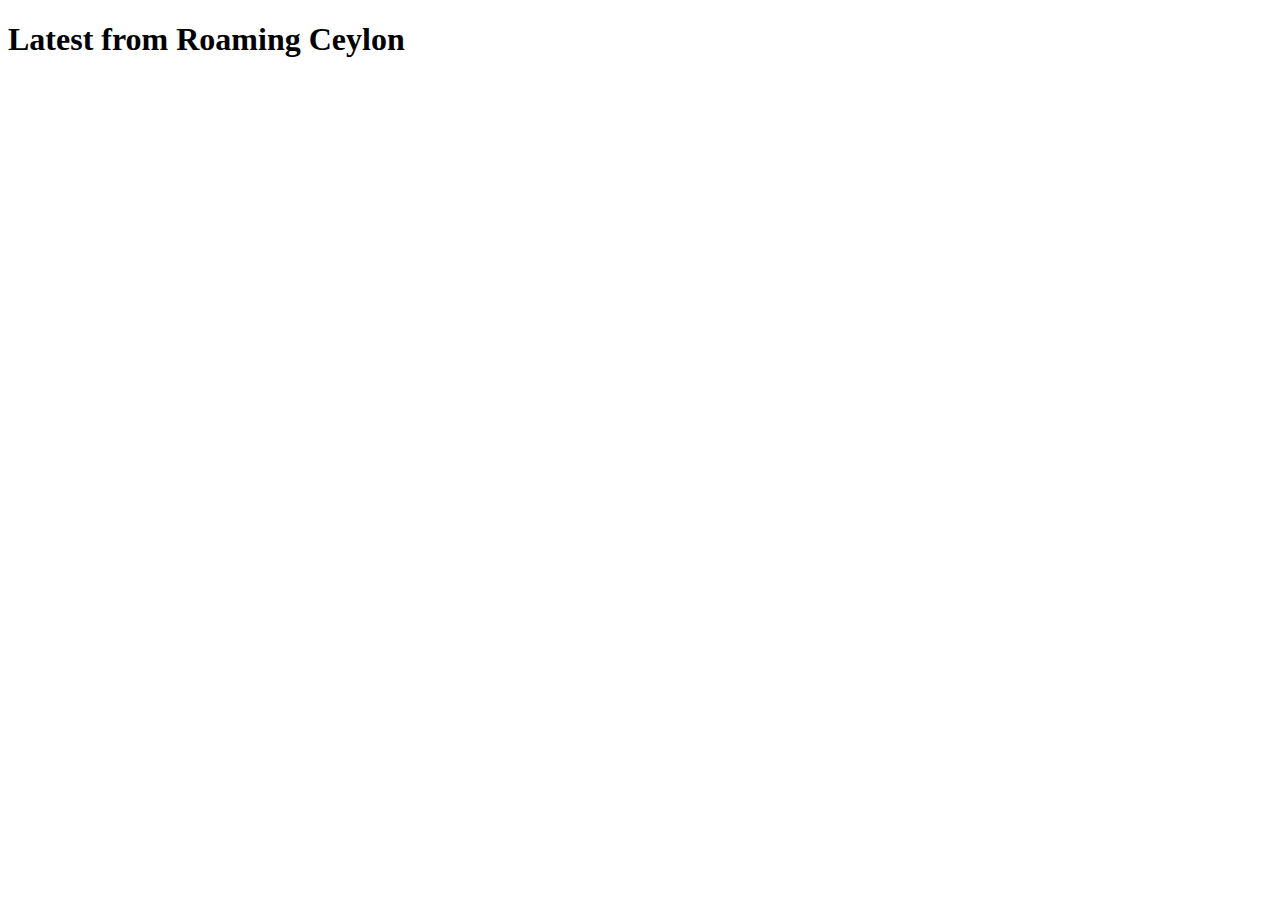
<file: rss.html>
<!DOCTYPE html>
<html lang="en">
<head>
    <meta charset="UTF-8">
    <meta name="viewport" content="width=device-width, initial-scale=1.0">
    <title>Roaming Ceylon Articles</title>
    <link href="https://cdn.jsdelivr.net/npm/tailwindcss@2.2.19/dist/tailwind.min.css" rel="stylesheet">
</head>
<body class="bg-gray-100">

<div class="max-w-6xl mx-auto py-8">
    <h1 class="text-3xl font-bold text-gray-800 mb-6">Latest from Roaming Ceylon</h1>
    <div id="articles" class="grid grid-cols-1 md:grid-cols-2 gap-6"></div>
</div>

<script>
    const rssUrl = 'https://roamingceylon.com/rss/';

    fetch(rssUrl)
        .then(response => response.text())
        .then(str => new window.DOMParser().parseFromString(str, "text/xml"))
        .then(data => {
            const items = Array.from(data.querySelectorAll("item")).map(item => ({
                title: item.querySelector("title").textContent,
                link: item.querySelector("link").textContent,
                description: item.querySelector("description").textContent,
                imageUrl: item.getElementsByTagName("media:content")[0]?.getAttribute("url") || '',
                categories: Array.from(item.querySelectorAll("category")).map(cat => cat.textContent)
            }));

            const articlesDiv = document.getElementById('articles');

            items.forEach(item => {
                const article = document.createElement('div');
                article.className = 'bg-white rounded-lg shadow overflow-hidden';
                article.innerHTML = `
                    <img src="${item.imageUrl}" alt="${item.title}" class="w-full h-48 object-cover">
                    <div class="p-4">
                        <h2 class="text-lg font-semibold text-gray-700 mb-2"><a href="${item.link}" target="_blank" class="hover:text-blue-500">${item.title}</a></h2>
                        <p class="text-gray-600">${item.description.substring(0, 100)}...</p>
                        <div class="mt-2 flex flex-wrap gap-1">
                            ${item.categories.map(tag => `<span class="bg-blue-100 text-blue-800 text-xs px-2 py-1 rounded-full">${tag}</span>`).join('')}
                        </div>
                        <a href="${item.link}" target="_blank" class="inline-block mt-3 text-blue-500 hover:underline">Read More →</a>
                    </div>
                `;
                articlesDiv.appendChild(article);
            });
        })
        .catch(err => console.error('Failed to fetch RSS feed:', err));
</script>

</body>
</html>
</file>
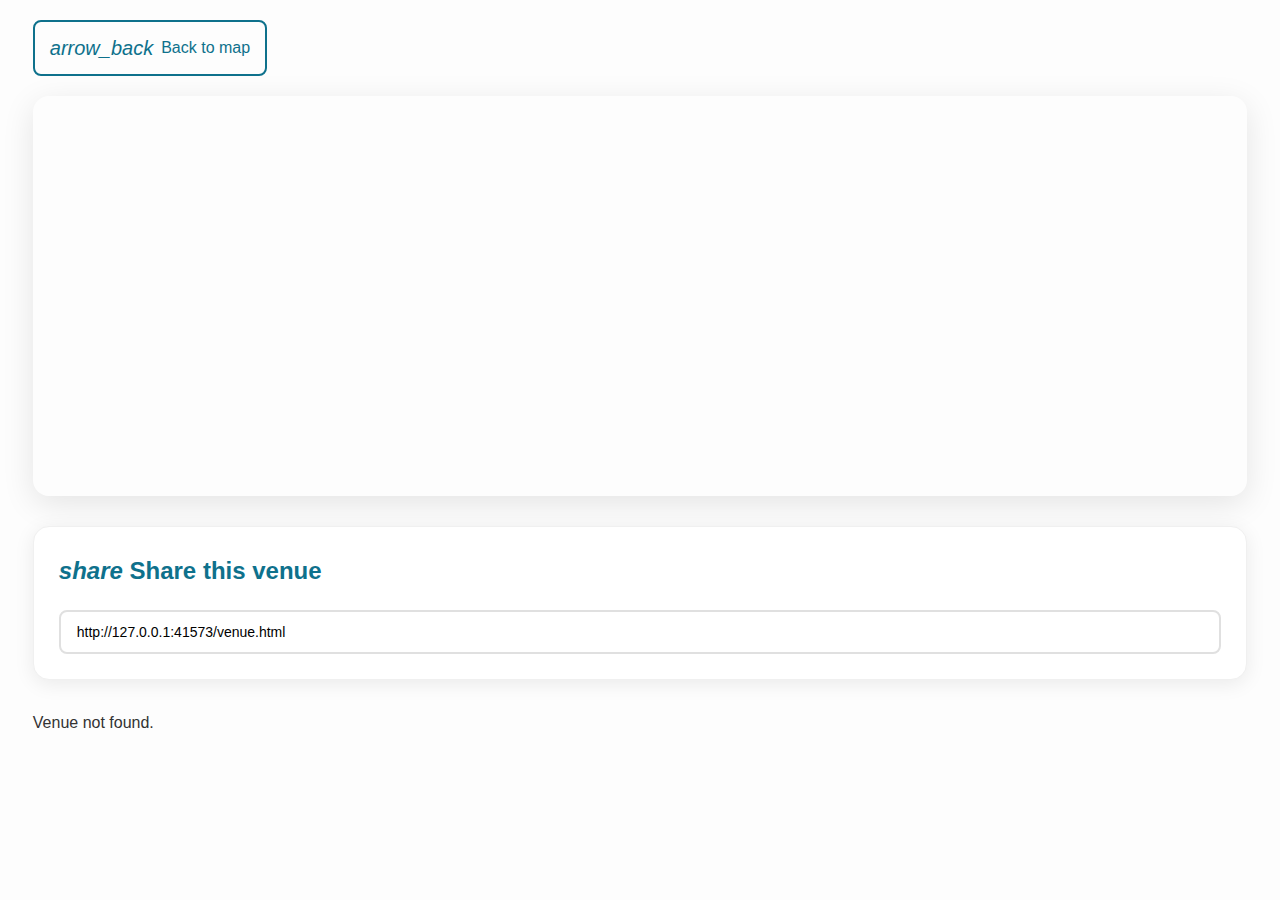
<file: venue.html>
<!DOCTYPE html>
<html lang="en">

<head>
    <meta charset="UTF-8" />
    <title>Venue Details | Roaming Ceylon Map</title>
    <meta name="viewport" content="width=device-width, initial-scale=1.0" />
    <link rel="stylesheet" href="https://unpkg.com/leaflet/dist/leaflet.css" />
    <link rel="stylesheet" href="https://fonts.googleapis.com/css2?family=Roboto:wght@300;400;500;700&display=swap" />
    <link rel="stylesheet" href="https://fonts.googleapis.com/icon?family=Material+Icons" />
    <style>
        * {
            margin: 0;
            padding: 0;
            box-sizing: border-box;
        }

        body {
            font-family: 'Roboto', Arial, sans-serif;
            background-color: #FDFDFD;
            color: #333;
            line-height: 1.6;
        }

        .container {
            width: 98vw !important;
            margin: 0 auto;
            padding: 20px;
        }

        .back-button {
            display: inline-flex;
            align-items: center;
            gap: 8px;
            color: #0E718C;
            text-decoration: none;
            font-weight: 500;
            margin-bottom: 20px;
            padding: 10px 15px;
            border: 2px solid #0E718C;
            border-radius: 8px;
            transition: all 0.3s ease;
        }

        .back-button:hover {
            background-color: #0E718C;
            color: white;
        }

        .back-button i {
            font-size: 20px;
        }

        .header-section {
            background: linear-gradient(135deg, #0E718C, #1a8ba6);
            color: white;
            padding: 30px;
            border-radius: 16px;
            margin-bottom: 30px;
            box-shadow: 0 8px 32px rgba(14, 113, 140, 0.2);
        }

        .header-section h1 {
            font-size: 32px;
            font-weight: 700;
            margin-bottom: 15px;
        }

        .venue-badges {
            display: flex;
            gap: 10px;
            flex-wrap: wrap;
            margin-bottom: 15px;
        }

        .badge {
            background: rgba(255, 255, 255, 0.2);
            color: white;
            padding: 6px 12px;
            border-radius: 20px;
            font-size: 12px;
            font-weight: 500;
            backdrop-filter: blur(10px);
        }

        .header-description {
            font-size: 16px;
            opacity: 0.95;
            line-height: 1.5;
        }

        #map {
            height: 400px;
            margin-bottom: 30px;
            border-radius: 16px;
            box-shadow: 0 8px 32px rgba(0, 0, 0, 0.1);
            overflow: hidden;
        }

        .content-grid {
            display: grid;
            grid-template-columns: 1fr;
            gap: 30px;
        }

        .info-card {
            background: white;
            border-radius: 16px;
            padding: 25px;
            margin-bottom: 30px;
            box-shadow: 0 4px 20px rgba(0, 0, 0, 0.08);
            border: 1px solid #f0f0f0;
        }

        .info-card h2 {
            color: #0E718C;
            font-size: 22px;
            font-weight: 600;
            margin-bottom: 20px;
            display: flex;
            align-items: center;
            gap: 10px;
        }

        .info-card h2 i {
            font-size: 24px;
        }

        .info-row {
            display: flex;
            margin-bottom: 15px;
            align-items: center;
        }

        .info-label {
            font-weight: 600;
            color: #0E718C;
            min-width: 120px;
            display: flex;
            align-items: center;
            gap: 8px;
        }

        .info-value {
            flex: 1;
            color: #555;
        }

        .info-value a {
            color: #0E718C;
            text-decoration: none;
        }

        .info-value a:hover {
            text-decoration: underline;
        }

        .amenities-grid {
            display: grid;
            grid-template-columns: repeat(auto-fit, minmax(150px, 1fr));
            gap: 15px;
        }

        .amenity-item {
            display: flex;
            align-items: center;
            gap: 8px;
            padding: 10px;
            background: #f8f9fa;
            border-radius: 8px;
            font-size: 14px;
        }

        .tags-container {
            display: flex;
            flex-wrap: wrap;
            gap: 8px;
        }

        .tag {
            background: #e8f4f8;
            color: #0E718C;
            padding: 6px 12px;
            border-radius: 16px;
            font-size: 12px;
            font-weight: 500;
        }

        .rating-container {
            display: flex;
            align-items: center;
            gap: 10px;
        }

        .rating-stars {
            color: #ffc107;
            font-size: 18px;
        }

        .rating-text {
            color: #666;
            font-size: 14px;
        }

        .share-section {
            background: white;
            border-radius: 16px;
            padding: 25px;
            box-shadow: 0 4px 20px rgba(0, 0, 0, 0.08);
            border: 1px solid #f0f0f0;
            margin-bottom: 30px;
        }

        .share-input {
            width: 100%;
            padding: 12px 16px;
            border: 2px solid #e0e0e0;
            border-radius: 8px;
            font-size: 14px;
            margin-top: 10px;
            transition: border-color 0.3s ease;
        }

        .share-input:focus {
            outline: none;
            border-color: #0E718C;
        }

        .event-card {
            background: white;
            border: 1px solid #e0e0e0;
            border-radius: 16px;
            padding: 25px;
            margin-bottom: 20px;
            box-shadow: 0 4px 20px rgba(0, 0, 0, 0.08);
            transition: transform 0.2s ease, box-shadow 0.2s ease;
        }

        .event-card:hover {
            transform: translateY(-2px);
            box-shadow: 0 8px 32px rgba(0, 0, 0, 0.12);
        }

        .event-card h3 {
            color: #0E718C;
            font-size: 20px;
            font-weight: 600;
            margin-bottom: 15px;
        }

        .event-meta {
            display: flex;
            flex-wrap: wrap;
            gap: 20px;
            margin-bottom: 15px;
        }

        .event-meta-item {
            display: flex;
            align-items: center;
            gap: 8px;
            color: #666;
            font-size: 14px;
        }

        .event-meta-item i {
            color: #0E718C;
            font-size: 18px;
        }

        .event-description {
            color: #555;
            line-height: 1.6;
        }

        .photo-gallery {
            display: grid;
            grid-template-columns: repeat(auto-fit, minmax(280px, 1fr));
            gap: 20px;
            margin-top: 20px;
        }

        .photo-gallery img {
            width: 100%;
            height: 200px;
            object-fit: cover;
            border-radius: 12px;
            box-shadow: 0 4px 12px rgba(0, 0, 0, 0.1);
            transition: transform 0.3s ease;
        }

        .photo-gallery img:hover {
            transform: scale(1.05);
        }

        .no-events {
            text-align: center;
            color: #888;
            padding: 40px 20px;
            background: #f8f9fa;
            border-radius: 12px;
            font-style: italic;
        }

        @media (max-width: 768px) {
            .container {
                padding: 15px;
            }

            .header-section {
                padding: 20px;
            }

            .header-section h1 {
                font-size: 24px;
            }

            .info-card {
                padding: 20px;
            }

            /* .info-row {
                flex-direction: column;
                gap: 5px;
            } */

            /* .info-label {
                min-width: auto;
                font-weight: 600;
            } */

            .amenities-grid {
                grid-template-columns: 1fr;
            }

            .event-meta {
                flex-direction: column;
                gap: 10px;
            }

            #map {
                height: 300px;
            }
        }

        @media (max-width: 480px) {
            .header-section h1 {
                font-size: 20px;
            }

            .photo-gallery {
                grid-template-columns: 1fr;
            }
        }
    </style>
</head>

<body>
    <div class="container">
        <a href="index.html" class="back-button">
            <i class="material-icons">arrow_back</i>
            Back to map
        </a>
        
        <div id="venueHeader"></div>
        <div id="map"></div>
        
        <div class="share-section">
            <h2 style="color: #0E718C; margin-bottom: 10px;">
                <i class="material-icons">share</i>
                Share this venue
            </h2>
            <input id="shareUrl" type="text" readonly class="share-input" />
        </div>
        
        <div class="content-grid">
            <div id="venueDetails"></div>
        </div>
        
        <div id="eventsList"></div>
    </div>

    <script src="https://unpkg.com/leaflet/dist/leaflet.js"></script>
    <script>
        const urlParams = new URLSearchParams(window.location.search);
        const venueId = urlParams.get("id");
        const shareInput = document.getElementById("shareUrl");
        shareInput.value = window.location.href;

        let map;

        async function loadVenueDetails() {
            const res = await fetch('./data/map-data.json');
            const data = await res.json();

            const venue = data.find(v => v.id === venueId);
            if (!venue) {
                document.getElementById("venueDetails").innerHTML = "<p>Venue not found.</p>";
                return;
            }

            // Create header section
            document.getElementById("venueHeader").innerHTML = `
                <div class="header-section">
                    <h1>${venue.name}</h1>
                    <div class="venue-badges">
                        <span class="badge">${venue.category}</span>
                        <span class="badge">${venue.type}</span>
                        <span class="badge">${venue.city}</span>
                    </div>
                    <div class="header-description">${venue.description}</div>
                </div>
            `;

            map = L.map('map').setView([venue.latitude, venue.longitude], 13);

            L.tileLayer('https://{s}.basemaps.cartocdn.com/light_all/{z}/{x}/{y}{r}.png', {
                attribution: '&copy; OpenStreetMap & CartoDB'
            }).addTo(map);

            const bounds = [];

            // Main venue marker
            const mainMarker = L.marker([venue.latitude, venue.longitude]).addTo(map);
            mainMarker.bindPopup(`<b>${venue.name}</b><br>${venue.description}`).openPopup();
            bounds.push([venue.latitude, venue.longitude]);

            // Add highlights/attractions if present
            if (venue.highlights && Array.isArray(venue.highlights)) {
                venue.highlights.forEach(highlight => {
                    // If it's a reference to a sub-venue by venueId, look up that venue in the loaded data
                    if (highlight.venueId) {
                        // data is the full JSON loaded earlier, already available
                        const subVenue = data.find(v => v.id === highlight.venueId);
                        if (subVenue && subVenue.latitude && subVenue.longitude) {
                            const marker = L.marker([subVenue.latitude, subVenue.longitude]).addTo(map);
                            marker.bindPopup(`<b>${subVenue.name}</b><br>${subVenue.description || ''}`);
                            bounds.push([subVenue.latitude, subVenue.longitude]);
                        }
                    } else if (highlight.latitude && highlight.longitude) {
                        // Standard highlight with lat/lng
                        const marker = L.marker([highlight.latitude, highlight.longitude]).addTo(map);
                        marker.bindPopup(`<b>${highlight.name}</b><br>${highlight.description || ''}`);
                        bounds.push([highlight.latitude, highlight.longitude]);
                    }
                });
            }

            // Fit map to all markers
            if (bounds.length > 1) {
                map.fitBounds(bounds, { padding: [30, 30] });
            }

            document.getElementById("venueDetails").innerHTML = `
                <div class="info-card">
                    <h2><i class="material-icons">info</i>Venue Information</h2>
                    
                    ${venue.openingHours ? `
                    <div class="info-row">
                        <div class="info-label"><i class="material-icons">schedule</i>Hours:</div>
                        <div class="info-value">${venue.openingHours}</div>
                    </div>` : ''}
                    
                    ${venue.entryFee ? `
                    <div class="info-row">
                        <div class="info-label"><i class="material-icons">attach_money</i>Entry Fee:</div>
                        <div class="info-value">${venue.entryFee}</div>
                    </div>` : ''}

                    ${venue.contact ? `
                        ${venue.contact.phone ? `
                        <div class="info-row">
                            <div class="info-label"><i class="material-icons">phone</i>Phone:</div>
                            <div class="info-value">${venue.contact.phone}</div>
                        </div>` : ''}
                        
                        ${venue.contact.email ? `
                        <div class="info-row">
                            <div class="info-label"><i class="material-icons">email</i>Email:</div>
                            <div class="info-value"><a href="mailto:${venue.contact.email}">${venue.contact.email}</a></div>
                        </div>` : ''}
                        
                        ${venue.contact.website ? `
                        <div class="info-row">
                            <div class="info-label"><i class="material-icons">language</i>Website:</div>
                            <div class="info-value"><a href="${venue.contact.website}" target="_blank">${venue.contact.website}</a></div>
                        </div>` : ''}
                    ` : ''}

                    ${venue.amenities ? `
                        <div class="info-row">
                            <div class="info-label"><i class="material-icons">home</i>Amenities:</div>
                            <div class="info-value">
                                <div class="amenities-grid">
                                    ${venue.amenities.parking ? '<div class="amenity-item"><i class="material-icons">local_parking</i>Parking</div>' : ''}
                                    ${venue.amenities.toilets ? '<div class="amenity-item"><i class="material-icons">wc</i>Toilets</div>' : ''}
                                    ${venue.amenities.wifi ? '<div class="amenity-item"><i class="material-icons">wifi</i>Wi-Fi</div>' : ''}
                                    ${venue.amenities.accessibility ? '<div class="amenity-item"><i class="material-icons">accessible</i>' + venue.amenities.accessibility + '</div>' : ''}
                                    ${venue.amenities.childFriendly ? '<div class="amenity-item"><i class="material-icons">child_friendly</i>Child Friendly</div>' : ''}
                                </div>
                            </div>
                        </div>
                    ` : ''}

                    ${venue.tags && venue.tags.length > 0 ? `
                        <div class="info-row">
                            <div class="info-label"><i class="material-icons">local_offer</i>Tags:</div>
                            <div class="info-value">
                                <div class="tags-container">
                                    ${venue.tags.map(t => `<span class="tag">#${t}</span>`).join('')}
                                </div>
                            </div>
                        </div>
                    ` : ''}

                    ${venue.reviews ? `
                        <div class="info-row">
                            <div class="info-label"><i class="material-icons">star</i>Rating:</div>
                            <div class="info-value">
                                <div class="rating-container">
                                    <span class="rating-stars">${'★'.repeat(Math.floor(venue.reviews.rating))}${'☆'.repeat(5-Math.floor(venue.reviews.rating))}</span>
                                    <span class="rating-text">${venue.reviews.rating} (${venue.reviews.totalReviews} reviews on ${venue.reviews.source})</span>
                                </div>
                            </div>
                        </div>
                    ` : ''}
                </div>
            `;

            if (venue.photos && venue.photos.length > 0) {
                const gallery = venue.photos.map(p => `<img src="${p}" alt="Venue photo" loading="lazy"/>`).join('');
                document.getElementById("venueDetails").innerHTML += `
                    <div class="info-card">
                        <h2><i class="material-icons">photo_library</i>Photo Gallery</h2>
                        <div class="photo-gallery">${gallery}</div>
                    </div>
                `;
            }

            if (venue.events && venue.events.length > 0) {
                const eventsHTML = venue.events.map(e => `
                    <div class="event-card">
                        <h3>${e.title}</h3>
                        <div class="event-meta">
                            <div class="event-meta-item">
                                <i class="material-icons">event</i>
                                ${e.date}
                            </div>
                            <div class="event-meta-item">
                                <i class="material-icons">schedule</i>
                                ${e.startTime} – ${e.endTime}
                            </div>
                            <div class="event-meta-item">
                                <i class="material-icons">category</i>
                                ${e.category}
                            </div>
                        </div>
                        <div class="event-description">${e.description}</div>
                    </div>
                `).join("");

                document.getElementById("eventsList").innerHTML = `
                    <div class="info-card">
                        <h2><i class="material-icons">event</i>Upcoming Events</h2>
                        ${eventsHTML}
                    </div>
                `;
            } else {
                document.getElementById("eventsList").innerHTML = `
                    <div class="info-card">
                        <h2><i class="material-icons">event</i>Upcoming Events</h2>
                        <div class="no-events">No upcoming events scheduled.</div>
                    </div>
                `;
            }
        }

        loadVenueDetails();
    </script>
</body>

</html>
</file>
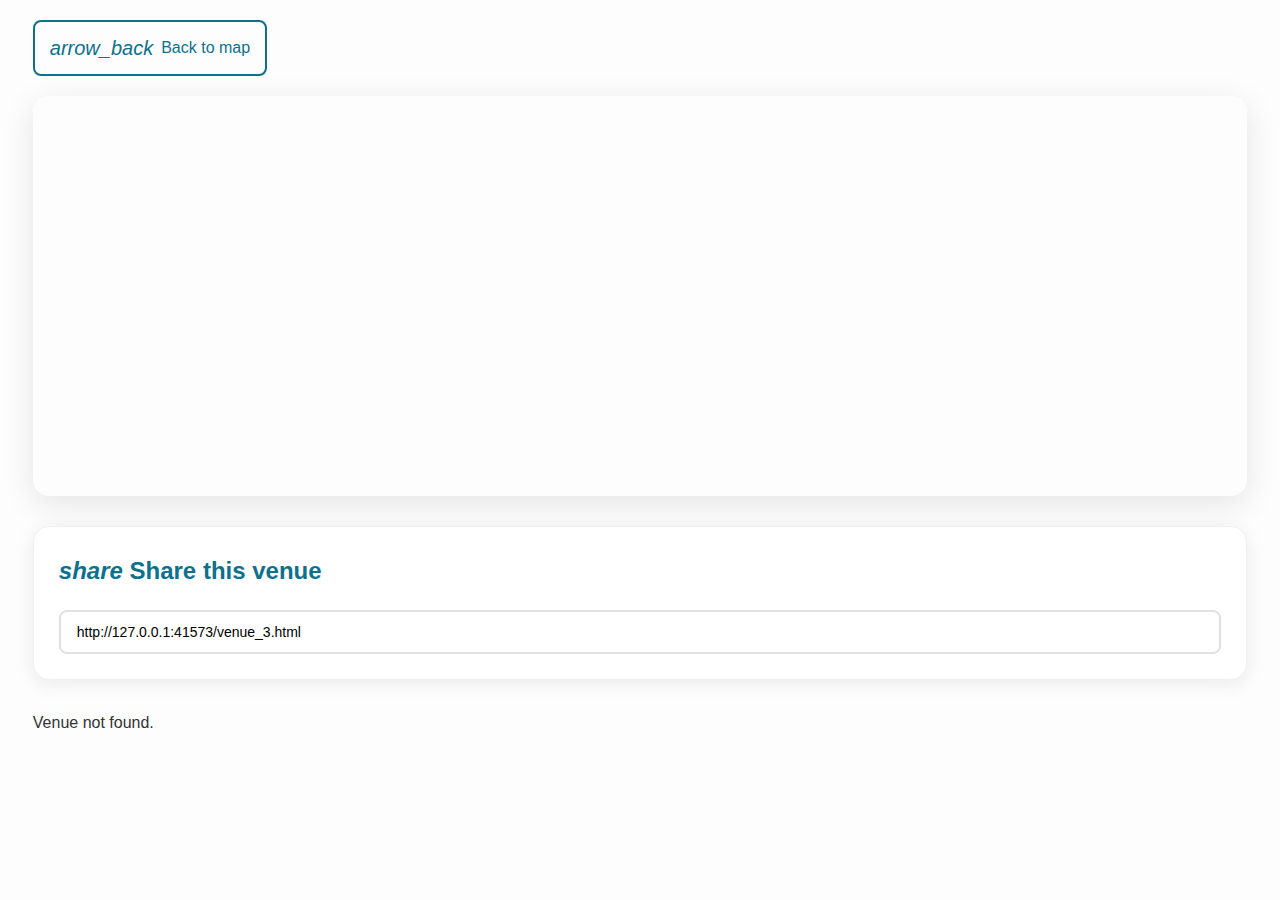
<file: venue_3.html>
<!DOCTYPE html>
<html lang="en">

<head>
    <meta charset="UTF-8" />
    <title>Venue Details</title>
    <meta name="viewport" content="width=device-width, initial-scale=1.0" />
    <link rel="stylesheet" href="https://unpkg.com/leaflet/dist/leaflet.css" />
    <link rel="stylesheet" href="https://fonts.googleapis.com/css2?family=Roboto:wght@300;400;500;700&display=swap" />
    <link rel="stylesheet" href="https://fonts.googleapis.com/icon?family=Material+Icons" />
    <style>
        * {
            margin: 0;
            padding: 0;
            box-sizing: border-box;
        }

        body {
            font-family: 'Roboto', Arial, sans-serif;
            background-color: #FDFDFD;
            color: #333;
            line-height: 1.6;
        }

        .container {
            width: 98vw !important;
            margin: 0 auto;
            padding: 20px;
        }

        .back-button {
            display: inline-flex;
            align-items: center;
            gap: 8px;
            color: #0E718C;
            text-decoration: none;
            font-weight: 500;
            margin-bottom: 20px;
            padding: 10px 15px;
            border: 2px solid #0E718C;
            border-radius: 8px;
            transition: all 0.3s ease;
        }

        .back-button:hover {
            background-color: #0E718C;
            color: white;
        }

        .back-button i {
            font-size: 20px;
        }

        .header-section {
            background: linear-gradient(135deg, #0E718C, #1a8ba6);
            color: white;
            padding: 30px;
            border-radius: 16px;
            margin-bottom: 30px;
            box-shadow: 0 8px 32px rgba(14, 113, 140, 0.2);
        }

        .header-section h1 {
            font-size: 32px;
            font-weight: 700;
            margin-bottom: 15px;
        }

        .venue-badges {
            display: flex;
            gap: 10px;
            flex-wrap: wrap;
            margin-bottom: 15px;
        }

        .badge {
            background: rgba(255, 255, 255, 0.2);
            color: white;
            padding: 6px 12px;
            border-radius: 20px;
            font-size: 12px;
            font-weight: 500;
            backdrop-filter: blur(10px);
        }

        .header-description {
            font-size: 16px;
            opacity: 0.95;
            line-height: 1.5;
        }

        #map {
            height: 400px;
            margin-bottom: 30px;
            border-radius: 16px;
            box-shadow: 0 8px 32px rgba(0, 0, 0, 0.1);
            overflow: hidden;
        }

        .content-grid {
            display: grid;
            grid-template-columns: 1fr;
            gap: 30px;
        }

        .info-card {
            background: white;
            border-radius: 16px;
            padding: 25px;
            margin-bottom: 30px;
            box-shadow: 0 4px 20px rgba(0, 0, 0, 0.08);
            border: 1px solid #f0f0f0;
        }

        .info-card h2 {
            color: #0E718C;
            font-size: 22px;
            font-weight: 600;
            margin-bottom: 20px;
            display: flex;
            align-items: center;
            gap: 10px;
        }

        .info-card h2 i {
            font-size: 24px;
        }

        .info-row {
            display: flex;
            margin-bottom: 15px;
            align-items: center;
        }

        .info-label {
            font-weight: 600;
            color: #0E718C;
            min-width: 120px;
            display: flex;
            align-items: center;
            gap: 8px;
        }

        .info-value {
            flex: 1;
            color: #555;
        }

        .info-value a {
            color: #0E718C;
            text-decoration: none;
        }

        .info-value a:hover {
            text-decoration: underline;
        }

        .amenities-grid {
            display: grid;
            grid-template-columns: repeat(auto-fit, minmax(150px, 1fr));
            gap: 15px;
        }

        .amenity-item {
            display: flex;
            align-items: center;
            gap: 8px;
            padding: 10px;
            background: #f8f9fa;
            border-radius: 8px;
            font-size: 14px;
        }

        .tags-container {
            display: flex;
            flex-wrap: wrap;
            gap: 8px;
        }

        .tag {
            background: #e8f4f8;
            color: #0E718C;
            padding: 6px 12px;
            border-radius: 16px;
            font-size: 12px;
            font-weight: 500;
        }

        .rating-container {
            display: flex;
            align-items: center;
            gap: 10px;
        }

        .rating-stars {
            color: #ffc107;
            font-size: 18px;
        }

        .rating-text {
            color: #666;
            font-size: 14px;
        }

        .share-section {
            background: white;
            border-radius: 16px;
            padding: 25px;
            box-shadow: 0 4px 20px rgba(0, 0, 0, 0.08);
            border: 1px solid #f0f0f0;
            margin-bottom: 30px;
        }

        .share-input {
            width: 100%;
            padding: 12px 16px;
            border: 2px solid #e0e0e0;
            border-radius: 8px;
            font-size: 14px;
            margin-top: 10px;
            transition: border-color 0.3s ease;
        }

        .share-input:focus {
            outline: none;
            border-color: #0E718C;
        }

        .event-card {
            background: white;
            border: 1px solid #e0e0e0;
            border-radius: 16px;
            padding: 25px;
            margin-bottom: 20px;
            box-shadow: 0 4px 20px rgba(0, 0, 0, 0.08);
            transition: transform 0.2s ease, box-shadow 0.2s ease;
        }

        .event-card:hover {
            transform: translateY(-2px);
            box-shadow: 0 8px 32px rgba(0, 0, 0, 0.12);
        }

        .event-card h3 {
            color: #0E718C;
            font-size: 20px;
            font-weight: 600;
            margin-bottom: 15px;
        }

        .event-meta {
            display: flex;
            flex-wrap: wrap;
            gap: 20px;
            margin-bottom: 15px;
        }

        .event-meta-item {
            display: flex;
            align-items: center;
            gap: 8px;
            color: #666;
            font-size: 14px;
        }

        .event-meta-item i {
            color: #0E718C;
            font-size: 18px;
        }

        .event-description {
            color: #555;
            line-height: 1.6;
        }

        .photo-gallery {
            display: grid;
            grid-template-columns: repeat(auto-fit, minmax(280px, 1fr));
            gap: 20px;
            margin-top: 20px;
        }

        .photo-gallery img {
            width: 100%;
            height: 200px;
            object-fit: cover;
            border-radius: 12px;
            box-shadow: 0 4px 12px rgba(0, 0, 0, 0.1);
            transition: transform 0.3s ease;
        }

        .photo-gallery img:hover {
            transform: scale(1.05);
        }

        .no-events {
            text-align: center;
            color: #888;
            padding: 40px 20px;
            background: #f8f9fa;
            border-radius: 12px;
            font-style: italic;
        }

        @media (max-width: 768px) {
            .container {
                padding: 15px;
            }

            .header-section {
                padding: 20px;
            }

            .header-section h1 {
                font-size: 24px;
            }

            .info-card {
                padding: 20px;
            }

            .info-row {
                flex-direction: column;
                gap: 5px;
            }

            .info-label {
                min-width: auto;
                font-weight: 600;
            }

            .amenities-grid {
                grid-template-columns: 1fr;
            }

            .event-meta {
                flex-direction: column;
                gap: 10px;
            }

            #map {
                height: 300px;
            }
        }

        @media (max-width: 480px) {
            .header-section h1 {
                font-size: 20px;
            }

            .photo-gallery {
                grid-template-columns: 1fr;
            }
        }
    </style>
</head>

<body>
    <div class="container">
        <a href="index_3.html" class="back-button">
            <i class="material-icons">arrow_back</i>
            Back to map
        </a>
        
        <div id="venueHeader"></div>
        <div id="map"></div>
        
        <div class="share-section">
            <h2 style="color: #0E718C; margin-bottom: 10px;">
                <i class="material-icons">share</i>
                Share this venue
            </h2>
            <input id="shareUrl" type="text" readonly class="share-input" />
        </div>
        
        <div class="content-grid">
            <div id="venueDetails"></div>
        </div>
        
        <div id="eventsList"></div>
    </div>

    <script src="https://unpkg.com/leaflet/dist/leaflet.js"></script>
    <script>
        const urlParams = new URLSearchParams(window.location.search);
        const venueId = urlParams.get("id");
        const shareInput = document.getElementById("shareUrl");
        shareInput.value = window.location.href;

        let map;

        async function loadVenueDetails() {
            const res = await fetch('./data/map-data.json');
            const data = await res.json();

            const venue = data.find(v => v.id === venueId);
            if (!venue) {
                document.getElementById("venueDetails").innerHTML = "<p>Venue not found.</p>";
                return;
            }

            // Create header section
            document.getElementById("venueHeader").innerHTML = `
                <div class="header-section">
                    <h1>${venue.name}</h1>
                    <div class="venue-badges">
                        <span class="badge">${venue.category}</span>
                        <span class="badge">${venue.type}</span>
                        <span class="badge">${venue.city}</span>
                    </div>
                    <div class="header-description">${venue.description}</div>
                </div>
            `;

            map = L.map('map').setView([venue.latitude, venue.longitude], 13);

            L.tileLayer('https://{s}.basemaps.cartocdn.com/light_all/{z}/{x}/{y}{r}.png', {
                attribution: '&copy; OpenStreetMap & CartoDB'
            }).addTo(map);

            const bounds = [];

            // Main venue marker
            const mainMarker = L.marker([venue.latitude, venue.longitude]).addTo(map);
            mainMarker.bindPopup(`<b>${venue.name}</b><br>${venue.description}`).openPopup();
            bounds.push([venue.latitude, venue.longitude]);

            // Add attractions if present
            if (venue.highlights && Array.isArray(venue.highlights)) {
                venue.highlights.forEach(attraction => {
                    const marker = L.marker([attraction.latitude, attraction.longitude]).addTo(map);
                    marker.bindPopup(`<b>${attraction.name}</b><br>${attraction.description}`);
                    bounds.push([attraction.latitude, attraction.longitude]);
                });
            }

            // Fit map to all markers
            if (bounds.length > 1) {
                map.fitBounds(bounds, { padding: [30, 30] });
            }

            document.getElementById("venueDetails").innerHTML = `
                <div class="info-card">
                    <h2><i class="material-icons">info</i>Venue Information</h2>
                    
                    ${venue.openingHours ? `
                    <div class="info-row">
                        <div class="info-label"><i class="material-icons">schedule</i>Hours:</div>
                        <div class="info-value">${venue.openingHours}</div>
                    </div>` : ''}
                    
                    ${venue.entryFee ? `
                    <div class="info-row">
                        <div class="info-label"><i class="material-icons">attach_money</i>Entry Fee:</div>
                        <div class="info-value">${venue.entryFee}</div>
                    </div>` : ''}

                    ${venue.contact ? `
                        ${venue.contact.phone ? `
                        <div class="info-row">
                            <div class="info-label"><i class="material-icons">phone</i>Phone:</div>
                            <div class="info-value">${venue.contact.phone}</div>
                        </div>` : ''}
                        
                        ${venue.contact.email ? `
                        <div class="info-row">
                            <div class="info-label"><i class="material-icons">email</i>Email:</div>
                            <div class="info-value"><a href="mailto:${venue.contact.email}">${venue.contact.email}</a></div>
                        </div>` : ''}
                        
                        ${venue.contact.website ? `
                        <div class="info-row">
                            <div class="info-label"><i class="material-icons">language</i>Website:</div>
                            <div class="info-value"><a href="${venue.contact.website}" target="_blank">${venue.contact.website}</a></div>
                        </div>` : ''}
                    ` : ''}

                    ${venue.amenities ? `
                        <div class="info-row">
                            <div class="info-label"><i class="material-icons">home</i>Amenities:</div>
                            <div class="info-value">
                                <div class="amenities-grid">
                                    ${venue.amenities.parking ? '<div class="amenity-item"><i class="material-icons">local_parking</i>Parking</div>' : ''}
                                    ${venue.amenities.toilets ? '<div class="amenity-item"><i class="material-icons">wc</i>Toilets</div>' : ''}
                                    ${venue.amenities.wifi ? '<div class="amenity-item"><i class="material-icons">wifi</i>Wi-Fi</div>' : ''}
                                    ${venue.amenities.accessibility ? '<div class="amenity-item"><i class="material-icons">accessible</i>' + venue.amenities.accessibility + '</div>' : ''}
                                    ${venue.amenities.childFriendly ? '<div class="amenity-item"><i class="material-icons">child_friendly</i>Child Friendly</div>' : ''}
                                </div>
                            </div>
                        </div>
                    ` : ''}

                    ${venue.tags && venue.tags.length > 0 ? `
                        <div class="info-row">
                            <div class="info-label"><i class="material-icons">local_offer</i>Tags:</div>
                            <div class="info-value">
                                <div class="tags-container">
                                    ${venue.tags.map(t => `<span class="tag">#${t}</span>`).join('')}
                                </div>
                            </div>
                        </div>
                    ` : ''}

                    ${venue.reviews ? `
                        <div class="info-row">
                            <div class="info-label"><i class="material-icons">star</i>Rating:</div>
                            <div class="info-value">
                                <div class="rating-container">
                                    <span class="rating-stars">${'★'.repeat(Math.floor(venue.reviews.rating))}${'☆'.repeat(5-Math.floor(venue.reviews.rating))}</span>
                                    <span class="rating-text">${venue.reviews.rating} (${venue.reviews.totalReviews} reviews on ${venue.reviews.source})</span>
                                </div>
                            </div>
                        </div>
                    ` : ''}
                </div>
            `;

            if (venue.photos && venue.photos.length > 0) {
                const gallery = venue.photos.map(p => `<img src="${p}" alt="Venue photo" loading="lazy"/>`).join('');
                document.getElementById("venueDetails").innerHTML += `
                    <div class="info-card">
                        <h2><i class="material-icons">photo_library</i>Photo Gallery</h2>
                        <div class="photo-gallery">${gallery}</div>
                    </div>
                `;
            }

            if (venue.events && venue.events.length > 0) {
                const eventsHTML = venue.events.map(e => `
                    <div class="event-card">
                        <h3>${e.title}</h3>
                        <div class="event-meta">
                            <div class="event-meta-item">
                                <i class="material-icons">event</i>
                                ${e.date}
                            </div>
                            <div class="event-meta-item">
                                <i class="material-icons">schedule</i>
                                ${e.startTime} – ${e.endTime}
                            </div>
                            <div class="event-meta-item">
                                <i class="material-icons">category</i>
                                ${e.category}
                            </div>
                        </div>
                        <div class="event-description">${e.description}</div>
                    </div>
                `).join("");

                document.getElementById("eventsList").innerHTML = `
                    <div class="info-card">
                        <h2><i class="material-icons">event</i>Upcoming Events</h2>
                        ${eventsHTML}
                    </div>
                `;
            } else {
                document.getElementById("eventsList").innerHTML = `
                    <div class="info-card">
                        <h2><i class="material-icons">event</i>Upcoming Events</h2>
                        <div class="no-events">No upcoming events scheduled.</div>
                    </div>
                `;
            }
        }

        loadVenueDetails();
    </script>
</body>

</html>
</file>
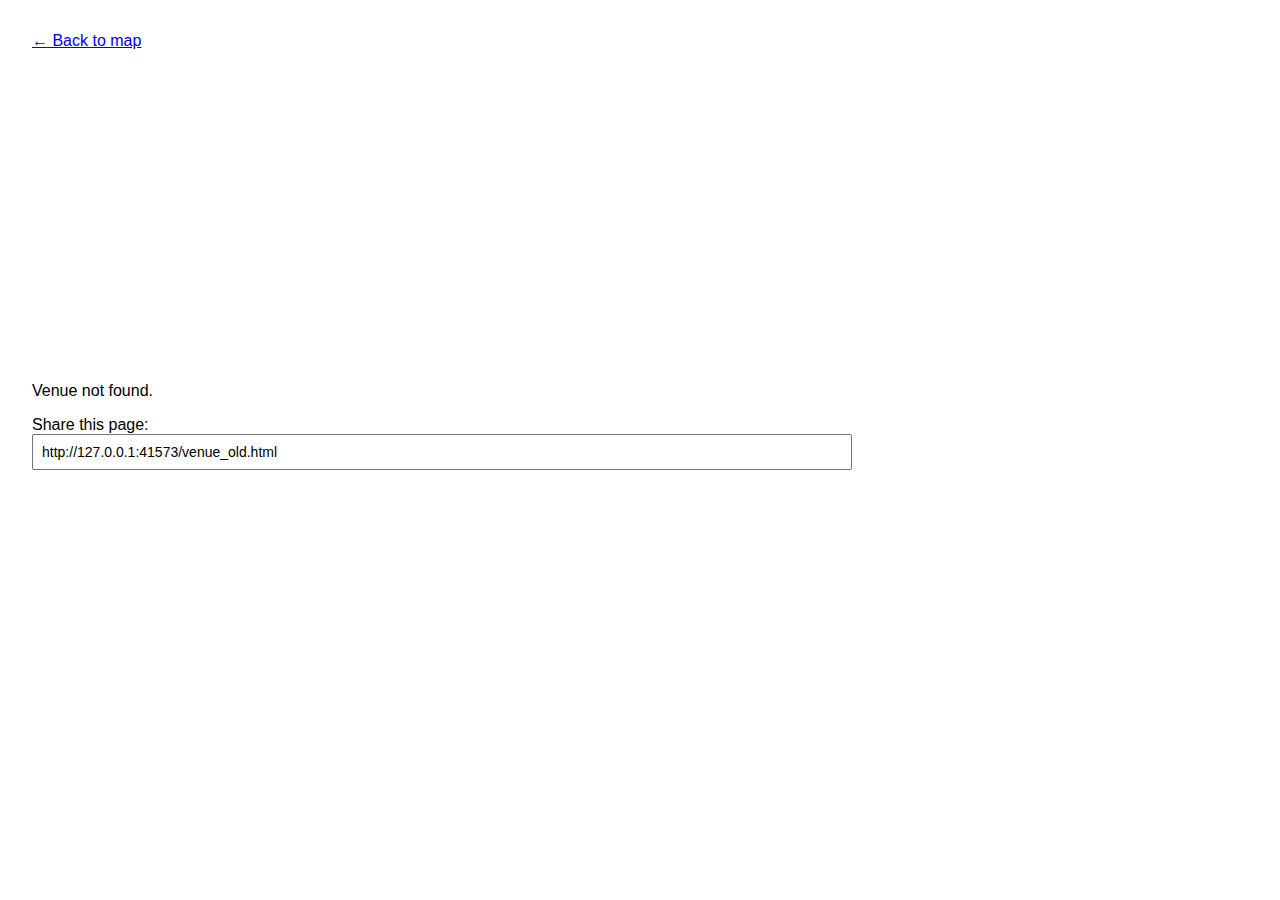
<file: venue_old.html>
<!DOCTYPE html>
<html lang="en">

<head>
    <meta charset="UTF-8" />
    <title>Venue Details</title>
    <meta name="viewport" content="width=device-width, initial-scale=1.0" />
    <link rel="stylesheet" href="https://unpkg.com/leaflet/dist/leaflet.css" />
    <style>
        body {
            font-family: Arial, sans-serif;
            margin: 2rem;
            max-width: 800px;
        }

        h1 {
            margin-bottom: 0;
        }

        .venue-info {
            margin-bottom: 2rem;
        }

        .event-card {
            border: 1px solid #ccc;
            border-radius: 8px;
            padding: 1rem;
            margin-bottom: 1rem;
        }

        #map {
            height: 300px;
            margin-bottom: 2rem;
            border-radius: 8px;
        }

        .share {
            margin: 1rem 0;
        }

        .share input {
            width: 100%;
            padding: 8px;
            font-size: 14px;
        }
    </style>
</head>

<body>
    <a href="index.html">&larr; Back to map</a>
    <div id="map"></div>
    <div id="venueDetails"></div>
    <div class="share">
        <label>Share this page:</label>
        <input id="shareUrl" type="text" readonly />
    </div>
    <div id="eventsList"></div>

    <script src="https://unpkg.com/leaflet/dist/leaflet.js"></script>
    <script>
        const urlParams = new URLSearchParams(window.location.search);
        const venueId = urlParams.get("id");
        const shareInput = document.getElementById("shareUrl");
        shareInput.value = window.location.href;

        let map;

        async function loadVenueDetails() {
            const res = await fetch('./data/map-data.json');
            const data = await res.json();

            const venue = data.find(v => v.id === venueId);
            if (!venue) {
                document.getElementById("venueDetails").innerHTML = "<p>Venue not found.</p>";
                return;
            }

            map = L.map('map').setView([venue.latitude, venue.longitude], 13);

            L.tileLayer('https://{s}.basemaps.cartocdn.com/light_all/{z}/{x}/{y}{r}.png', {
                attribution: '&copy; OpenStreetMap & CartoDB'
            }).addTo(map);

            const bounds = [];

            // Main venue marker
            const mainMarker = L.marker([venue.latitude, venue.longitude]).addTo(map);
            mainMarker.bindPopup(`<b>${venue.name}</b><br>${venue.description}`).openPopup();
            bounds.push([venue.latitude, venue.longitude]);

            // Add attractions if present
            if (venue.highlights && Array.isArray(venue.highlights)) {
                venue.highlights.forEach(attraction => {
                    const marker = L.marker([attraction.latitude, attraction.longitude]).addTo(map);
                    marker.bindPopup(`<b>${attraction.name}</b><br>${attraction.description}`);
                    bounds.push([attraction.latitude, attraction.longitude]);
                });
            }

            // Fit map to all markers
            if (bounds.length > 1) {
                map.fitBounds(bounds, { padding: [30, 30] });
            }

            document.getElementById("venueDetails").innerHTML = `
                    <div class="venue-info">
                        <h1>${venue.name}</h1>
                        <p><strong>Category:</strong> ${venue.category}</p>
                        <p><strong>Type:</strong> ${venue.type}</p>
                        <p>${venue.description}</p>
                        ${venue.openingHours ? `<p><strong>Hours:</strong> ${venue.openingHours}</p>` : ''}
                        ${venue.entryFee ? `<p><strong>Entry Fee:</strong> ${venue.entryFee}</p>` : ''}

                        ${venue.contact ? `
                        <p><strong>Contact:</strong><br>
                            ${venue.contact.phone ? `📞 ${venue.contact.phone}<br>` : ''}
                            ${venue.contact.email ? `✉️ <a href="mailto:${venue.contact.email}">${venue.contact.email}</a><br>` : ''}
                            ${venue.contact.website ? `🌐 <a href="${venue.contact.website}" target="_blank">${venue.contact.website}</a>` : ''}
                        </p>
                        ` : ''}

                        ${venue.amenities ? `
                        <p><strong>Amenities:</strong><br>
                            ${venue.amenities.parking ? '🅿️ Parking<br>' : ''}
                            ${venue.amenities.toilets ? '🚻 Toilets<br>' : ''}
                            ${venue.amenities.wifi ? '📶 Wi-Fi<br>' : ''}
                            ${venue.amenities.accessibility ? `♿ ${venue.amenities.accessibility}<br>` : ''}
                            ${venue.amenities.childFriendly ? '👶 Child Friendly' : ''}
                        </p>
                        ` : ''}

                        ${venue.tags && venue.tags.length > 0 ? `
                        <p><strong>Tags:</strong> ${venue.tags.map(t => `<span>#${t}</span>`).join(', ')}</p>
                        ` : ''}

                        ${venue.reviews ? `
                        <p><strong>Rating:</strong> ⭐ ${venue.reviews.rating} (${venue.reviews.totalReviews} reviews on ${venue.reviews.source})</p>
                        ` : ''}
                    </div>
                    `;
            if (venue.photos && venue.photos.length > 0) {
                const gallery = venue.photos.map(p => `<img src="${p}" style="width: 100%; max-width: 300px; margin: 10px 5px; border-radius: 8px;" alt="Venue photo"/>`).join('');
                document.getElementById("venueDetails").innerHTML += `<h2>Photos</h2><div style="display: flex; flex-wrap: wrap;">${gallery}</div>`;
            }

            if (venue.events && venue.events.length > 0) {
                const eventsHTML = venue.events.map(e => `
                <div class="event-card">
                    <h3>${e.title}</h3>
                    <p><strong>Date:</strong> ${e.date} ${e.startTime}–${e.endTime}</p>
                    <p><strong>Category:</strong> ${e.category}</p>
                    <p>${e.description}</p>
                </div>
                `).join("");

                document.getElementById("eventsList").innerHTML = `
                    <h2>Upcoming Events</h2>
                    ${eventsHTML}
                    `;
            } else {
                document.getElementById("eventsList").innerHTML = "<p>No upcoming events.</p>";
            }
        }

        loadVenueDetails();
    </script>
</body>

</html>
</file>
